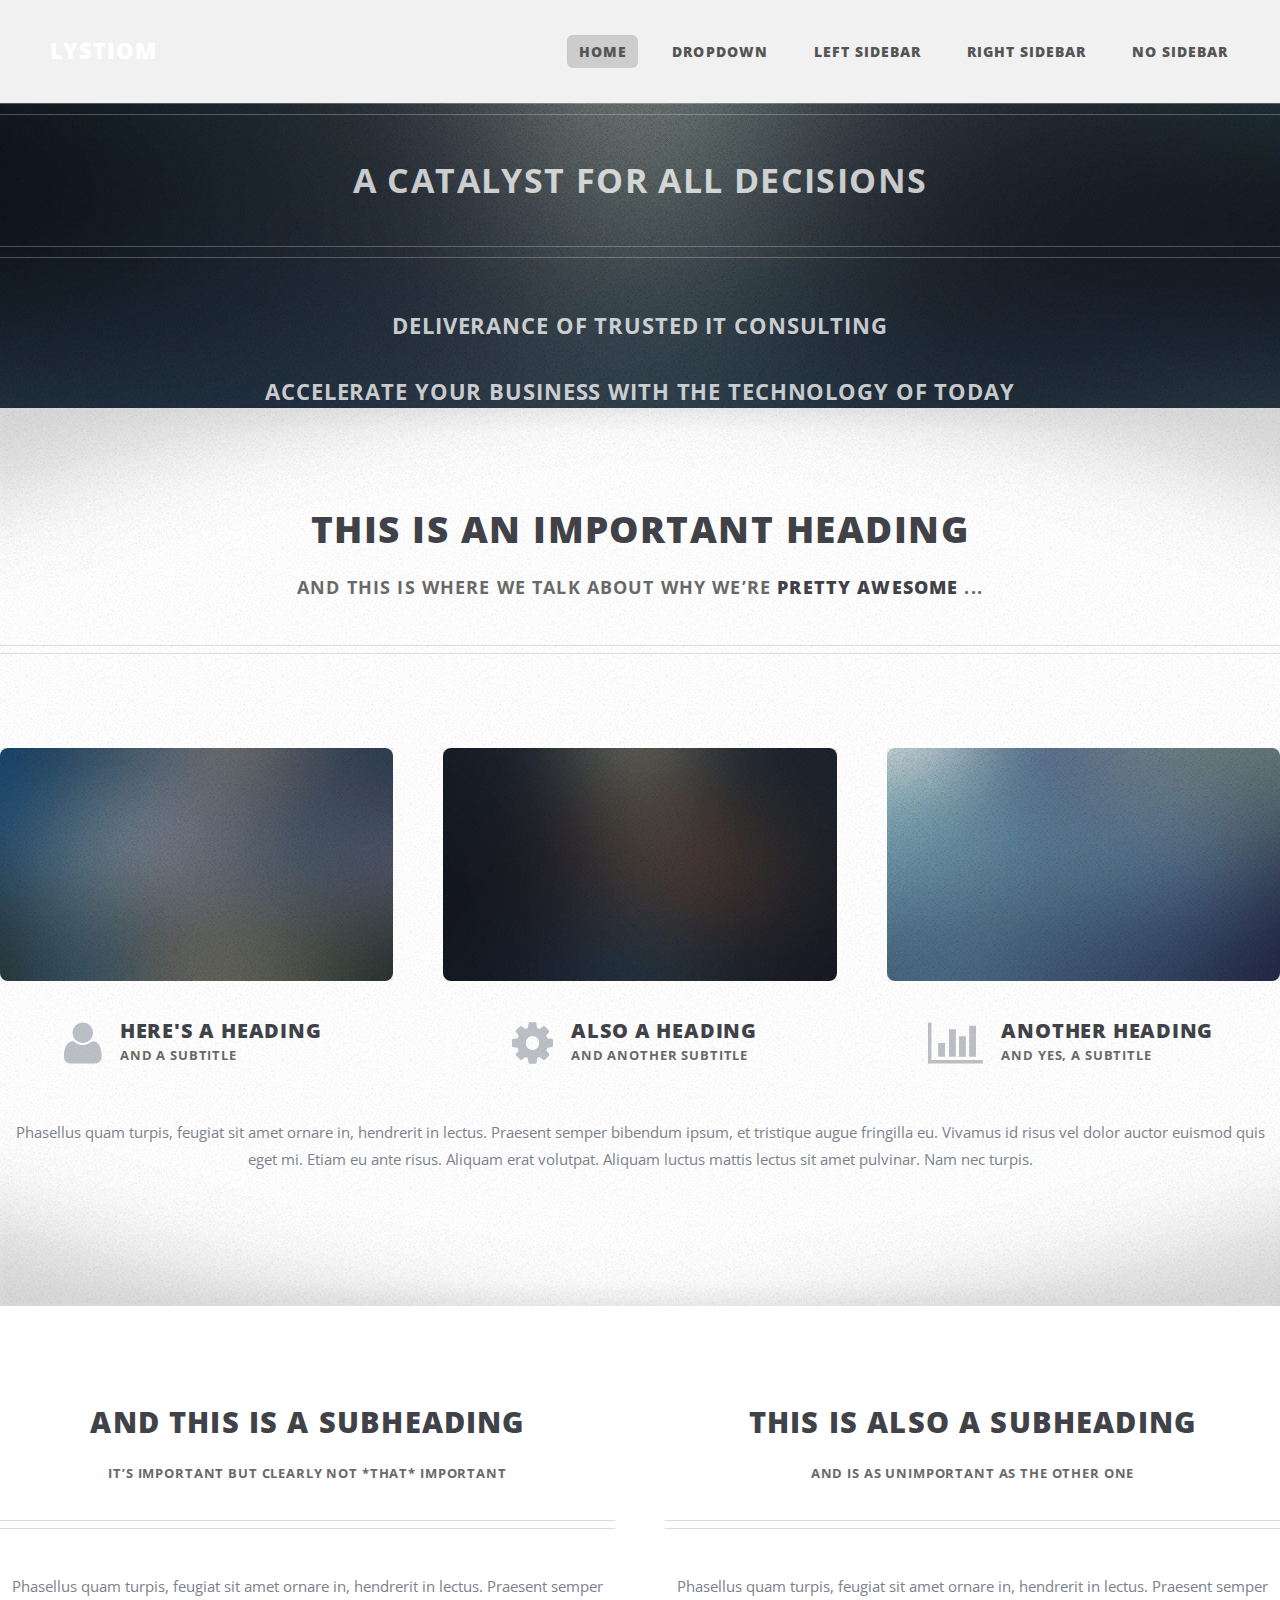
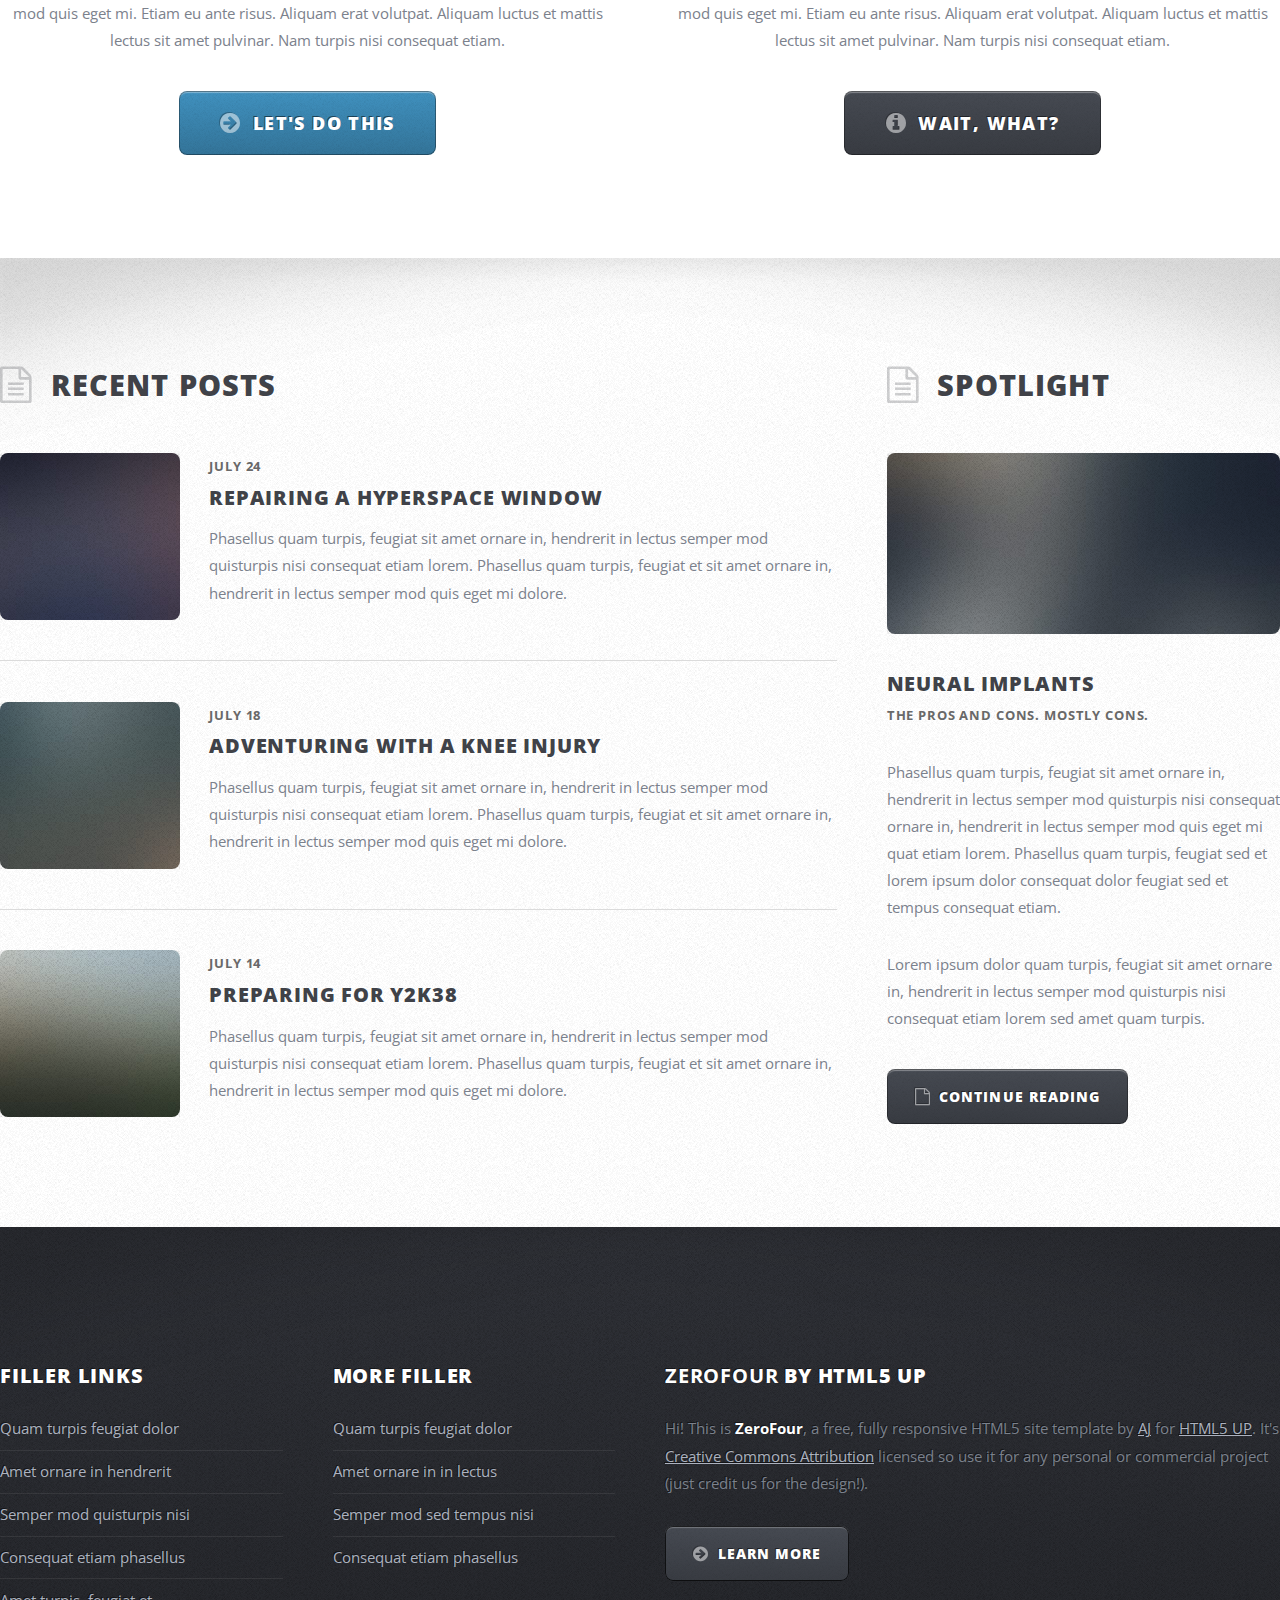
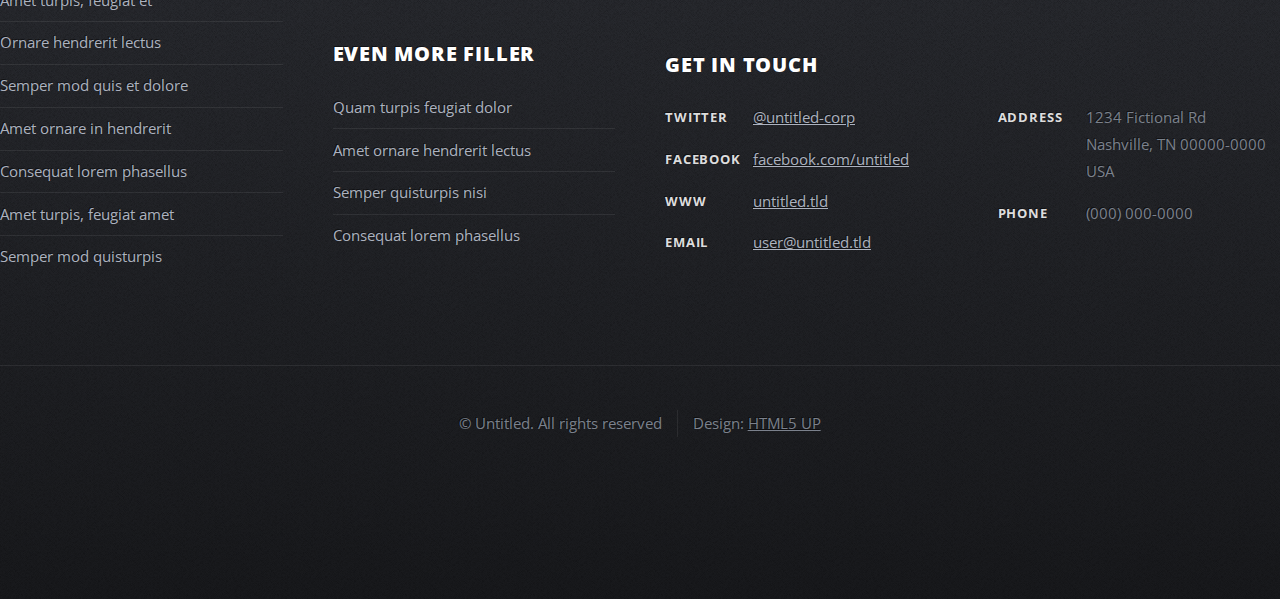
<file: index.html>
<!DOCTYPE HTML>
<!--
	ZeroFour by HTML5 UP
	html5up.net | @ajlkn
	Free for personal and commercial use under the CCA 3.0 license (html5up.net/license)
-->
<html>
	<head>
		<title>ZeroFour by HTML5 UP</title>
		<meta charset="utf-8" />
		<meta name="viewport" content="width=device-width, initial-scale=1" />
		<!--[if lte IE 8]><script src="assets/js/ie/html5shiv.js"></script><![endif]-->
		<link rel="stylesheet" href="assets/css/main.css" />
		<!--[if lte IE 8]><link rel="stylesheet" href="assets/css/ie8.css" /><![endif]-->
		<!--[if lte IE 9]><link rel="stylesheet" href="assets/css/ie9.css" /><![endif]-->
	</head>
	<body class="homepage">
		<div id="page-wrapper">

			<!-- Header -->
				<div id="header-wrapper">
					<div class="container">

						<!-- Header -->
							<header id="header">
								<div class="inner">

									<!-- Logo -->
										<h1><a href="index.html" id="logo">Lystiom</a></h1>

									<!-- Nav -->
										<nav id="nav">
											<ul>
												<li class="current_page_item"><a href="index.html">Home</a></li>
												<li>
													<a href="#">Dropdown</a>
													<ul>
														<li><a href="#">Lorem ipsum dolor</a></li>
														<li><a href="#">Magna phasellus</a></li>
														<li>
															<a href="#">Phasellus consequat</a>
															<ul>
																<li><a href="#">Lorem ipsum dolor</a></li>
																<li><a href="#">Phasellus consequat</a></li>
																<li><a href="#">Magna phasellus</a></li>
																<li><a href="#">Etiam dolore nisl</a></li>
															</ul>
														</li>
														<li><a href="#">Veroeros feugiat</a></li>
													</ul>
												</li>
												<li><a href="left-sidebar.html">Left Sidebar</a></li>
												<li><a href="right-sidebar.html">Right Sidebar</a></li>
												<li><a href="no-sidebar.html">No Sidebar</a></li>
											</ul>
										</nav>

								</div>
							</header>

						<!-- Banner -->
							<div id="banner">
								<h2>A CATALYST FOR ALL DECISIONS</h2>
								<p>
									Deliverance of trusted IT consulting
									<br>
									<br>
									Accelerate your business with the technology of today
								</p>
								<!-- <a href="#" class="button big icon fa-check-circle">Get in touch</a> -->
							</div>

					</div>
				</div>

			<!-- Main Wrapper -->
				<div id="main-wrapper">
					<div class="wrapper style1">
						<div class="inner">

							<!-- Feature 1 -->
								<section class="container box feature1">
									<div class="row">
										<div class="12u">
											<header class="first major">
												<h2>This is an important heading</h2>
												<p>And this is where we talk about why we’re <strong>pretty awesome</strong> ...</p>
											</header>
										</div>
									</div>
									<div class="row">
										<div class="4u 12u(mobile)">
											<section>
												<a href="#" class="image featured"><img src="images/pic01.jpg" alt="" /></a>
												<header class="second icon fa-user">
													<h3>Here's a Heading</h3>
													<p>And a subtitle</p>
												</header>
											</section>
										</div>
										<div class="4u 12u(mobile)">
											<section>
												<a href="#" class="image featured"><img src="images/pic02.jpg" alt="" /></a>
												<header class="second icon fa-cog">
													<h3>Also a Heading</h3>
													<p>And another subtitle</p>
												</header>
											</section>
										</div>
										<div class="4u 12u(mobile)">
											<section>
												<a href="#" class="image featured"><img src="images/pic03.jpg" alt="" /></a>
												<header class="second icon fa-bar-chart-o">
													<h3>Another Heading</h3>
													<p>And yes, a subtitle</p>
												</header>
											</section>
										</div>
									</div>
									<div class="row">
										<div class="12u">
											<p>Phasellus quam turpis, feugiat sit amet ornare in, hendrerit in lectus. Praesent semper
											bibendum ipsum, et tristique augue fringilla eu. Vivamus id risus vel dolor auctor euismod
											quis eget mi. Etiam eu ante risus. Aliquam erat volutpat. Aliquam luctus mattis lectus sit
											amet pulvinar. Nam nec turpis.</p>
										</div>
									</div>
								</section>

						</div>
					</div>
					<div class="wrapper style2">
						<div class="inner">

							<!-- Feature 2 -->
								<section class="container box feature2">
									<div class="row">
										<div class="6u 12u(mobile)">
											<section>
												<header class="major">
													<h2>And this is a subheading</h2>
													<p>It’s important but clearly not *that* important</p>
												</header>
												<p>Phasellus quam turpis, feugiat sit amet ornare in, hendrerit in lectus.
												Praesent semper mod quis eget mi. Etiam eu ante risus. Aliquam erat volutpat.
												Aliquam luctus et mattis lectus sit amet pulvinar. Nam turpis nisi
												consequat etiam.</p>
												<footer>
													<a href="#" class="button medium icon fa-arrow-circle-right">Let's do this</a>
												</footer>
											</section>
										</div>
										<div class="6u 12u(mobile)">
											<section>
												<header class="major">
													<h2>This is also a subheading</h2>
													<p>And is as unimportant as the other one</p>
												</header>
												<p>Phasellus quam turpis, feugiat sit amet ornare in, hendrerit in lectus.
												Praesent semper mod quis eget mi. Etiam eu ante risus. Aliquam erat volutpat.
												Aliquam luctus et mattis lectus sit amet pulvinar. Nam turpis nisi
												consequat etiam.</p>
												<footer>
													<a href="#" class="button medium alt icon fa-info-circle">Wait, what?</a>
												</footer>
											</section>
										</div>
									</div>
								</section>

							</div>
					</div>
					<div class="wrapper style3">
						<div class="inner">
							<div class="container">
								<div class="row">
									<div class="8u 12u(mobile)">

										<!-- Article list -->
											<section class="box article-list">
												<h2 class="icon fa-file-text-o">Recent Posts</h2>

												<!-- Excerpt -->
													<article class="box excerpt">
														<a href="#" class="image left"><img src="images/pic04.jpg" alt="" /></a>
														<div>
															<header>
																<span class="date">July 24</span>
																<h3><a href="#">Repairing a hyperspace window</a></h3>
															</header>
															<p>Phasellus quam turpis, feugiat sit amet ornare in, hendrerit in lectus
															semper mod quisturpis nisi consequat etiam lorem. Phasellus quam turpis,
															feugiat et sit amet ornare in, hendrerit in lectus semper mod quis eget mi dolore.</p>
														</div>
													</article>

												<!-- Excerpt -->
													<article class="box excerpt">
														<a href="#" class="image left"><img src="images/pic05.jpg" alt="" /></a>
														<div>
															<header>
																<span class="date">July 18</span>
																<h3><a href="#">Adventuring with a knee injury</a></h3>
															</header>
															<p>Phasellus quam turpis, feugiat sit amet ornare in, hendrerit in lectus
															semper mod quisturpis nisi consequat etiam lorem. Phasellus quam turpis,
															feugiat et sit amet ornare in, hendrerit in lectus semper mod quis eget mi dolore.</p>
														</div>
													</article>

												<!-- Excerpt -->
													<article class="box excerpt">
														<a href="#" class="image left"><img src="images/pic06.jpg" alt="" /></a>
														<div>
															<header>
																<span class="date">July 14</span>
																<h3><a href="#">Preparing for Y2K38</a></h3>
															</header>
															<p>Phasellus quam turpis, feugiat sit amet ornare in, hendrerit in lectus
															semper mod quisturpis nisi consequat etiam lorem. Phasellus quam turpis,
															feugiat et sit amet ornare in, hendrerit in lectus semper mod quis eget mi dolore.</p>
														</div>
													</article>

											</section>
									</div>
									<div class="4u 12u(mobile)">

										<!-- Spotlight -->
											<section class="box spotlight">
												<h2 class="icon fa-file-text-o">Spotlight</h2>
												<article>
													<a href="#" class="image featured"><img src="images/pic07.jpg" alt=""></a>
													<header>
														<h3><a href="#">Neural Implants</a></h3>
														<p>The pros and cons. Mostly cons.</p>
													</header>
													<p>Phasellus quam turpis, feugiat sit amet ornare in, hendrerit in lectus semper mod
													quisturpis nisi consequat ornare in, hendrerit in lectus semper mod quis eget mi quat etiam
													lorem. Phasellus quam turpis, feugiat sed et lorem ipsum dolor consequat dolor feugiat sed
													et tempus consequat etiam.</p>
													<p>Lorem ipsum dolor quam turpis, feugiat sit amet ornare in, hendrerit in lectus semper
													mod quisturpis nisi consequat etiam lorem sed amet quam turpis.</p>
													<footer>
														<a href="#" class="button alt icon fa-file-o">Continue Reading</a>
													</footer>
												</article>
											</section>

									</div>
								</div>
							</div>
						</div>
					</div>
				</div>

			<!-- Footer Wrapper -->
				<div id="footer-wrapper">
					<footer id="footer" class="container">
						<div class="row">
							<div class="3u 12u(mobile)">

								<!-- Links -->
									<section>
										<h2>Filler Links</h2>
										<ul class="divided">
											<li><a href="#">Quam turpis feugiat dolor</a></li>
											<li><a href="#">Amet ornare in hendrerit </a></li>
											<li><a href="#">Semper mod quisturpis nisi</a></li>
											<li><a href="#">Consequat etiam phasellus</a></li>
											<li><a href="#">Amet turpis, feugiat et</a></li>
											<li><a href="#">Ornare hendrerit lectus</a></li>
											<li><a href="#">Semper mod quis et dolore</a></li>
											<li><a href="#">Amet ornare in hendrerit</a></li>
											<li><a href="#">Consequat lorem phasellus</a></li>
											<li><a href="#">Amet turpis, feugiat amet</a></li>
											<li><a href="#">Semper mod quisturpis</a></li>
										</ul>
									</section>

							</div>
							<div class="3u 12u(mobile)">

								<!-- Links -->
									<section>
										<h2>More Filler</h2>
										<ul class="divided">
											<li><a href="#">Quam turpis feugiat dolor</a></li>
											<li><a href="#">Amet ornare in in lectus</a></li>
											<li><a href="#">Semper mod sed tempus nisi</a></li>
											<li><a href="#">Consequat etiam phasellus</a></li>
										</ul>
									</section>

								<!-- Links -->
									<section>
										<h2>Even More Filler</h2>
										<ul class="divided">
											<li><a href="#">Quam turpis feugiat dolor</a></li>
											<li><a href="#">Amet ornare hendrerit lectus</a></li>
											<li><a href="#">Semper quisturpis nisi</a></li>
											<li><a href="#">Consequat lorem phasellus</a></li>
										</ul>
									</section>

							</div>
							<div class="6u 12u(mobile)">

								<!-- About -->
									<section>
										<h2><strong>ZeroFour</strong> by HTML5 UP</h2>
										<p>Hi! This is <strong>ZeroFour</strong>, a free, fully responsive HTML5 site
										template by <a href="http://twitter.com/ajlkn">AJ</a> for <a href="http://html5up.net/">HTML5 UP</a>.
										It's <a href="http://html5up.net/license/">Creative Commons Attribution</a>
										licensed so use it for any personal or commercial project (just credit us
										for the design!).</p>
										<a href="#" class="button alt icon fa-arrow-circle-right">Learn More</a>
									</section>

								<!-- Contact -->
									<section>
										<h2>Get in touch</h2>
										<div>
											<div class="row">
												<div class="6u 12u(mobile)">
													<dl class="contact">
														<dt>Twitter</dt>
														<dd><a href="#">@untitled-corp</a></dd>
														<dt>Facebook</dt>
														<dd><a href="#">facebook.com/untitled</a></dd>
														<dt>WWW</dt>
														<dd><a href="#">untitled.tld</a></dd>
														<dt>Email</dt>
														<dd><a href="#">user@untitled.tld</a></dd>
													</dl>
												</div>
												<div class="6u 12u(mobile)">
													<dl class="contact">
														<dt>Address</dt>
														<dd>
															1234 Fictional Rd<br />
															Nashville, TN 00000-0000<br />
															USA
														</dd>
														<dt>Phone</dt>
														<dd>(000) 000-0000</dd>
													</dl>
												</div>
											</div>
										</div>
									</section>

							</div>
						</div>
						<div class="row">
							<div class="12u">
								<div id="copyright">
									<ul class="menu">
										<li>&copy; Untitled. All rights reserved</li><li>Design: <a href="http://html5up.net">HTML5 UP</a></li>
									</ul>
								</div>
							</div>
						</div>
					</footer>
				</div>

		</div>

		<!-- Scripts -->

			<script src="assets/js/jquery.min.js"></script>
			<script src="assets/js/jquery.dropotron.min.js"></script>
			<script src="assets/js/skel.min.js"></script>
			<script src="assets/js/skel-viewport.min.js"></script>
			<script src="assets/js/util.js"></script>
			<!--[if lte IE 8]><script src="assets/js/ie/respond.min.js"></script><![endif]-->
			<script src="assets/js/main.js"></script>

	</body>
</html>
</file>
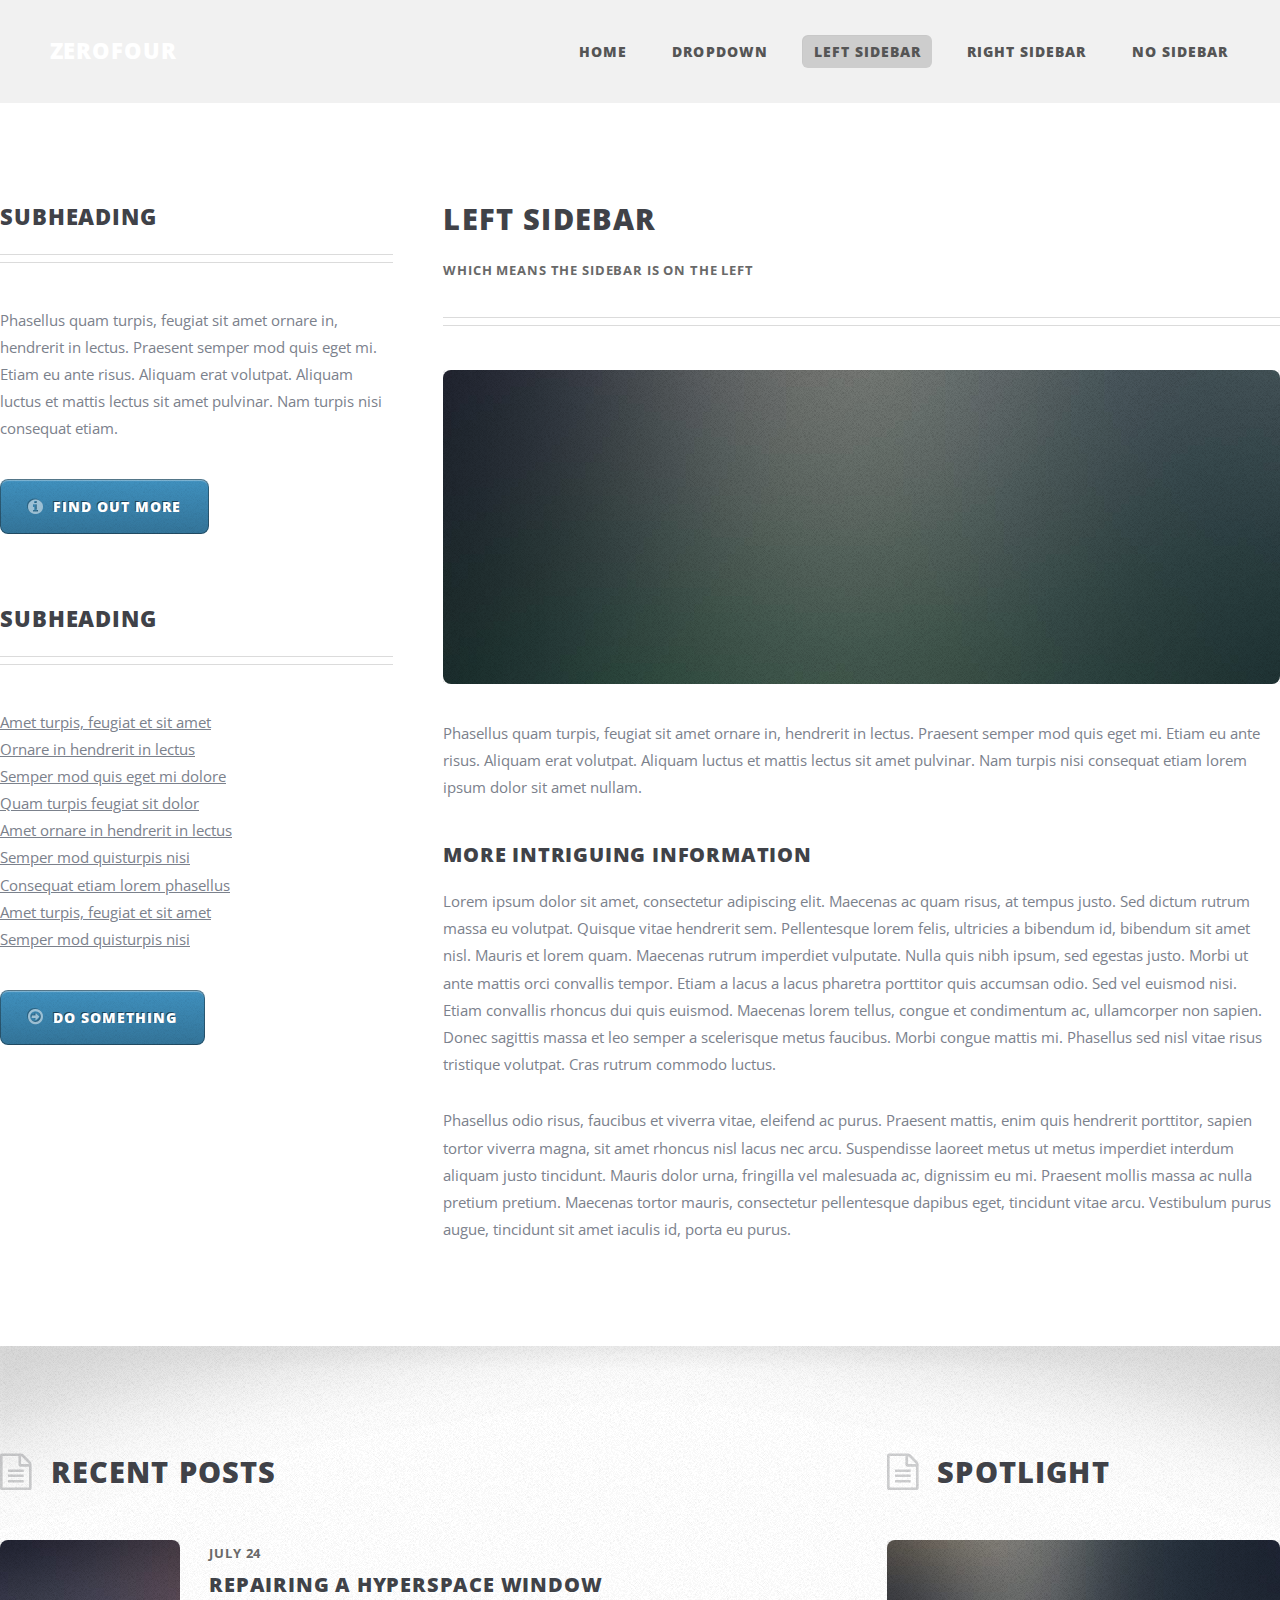
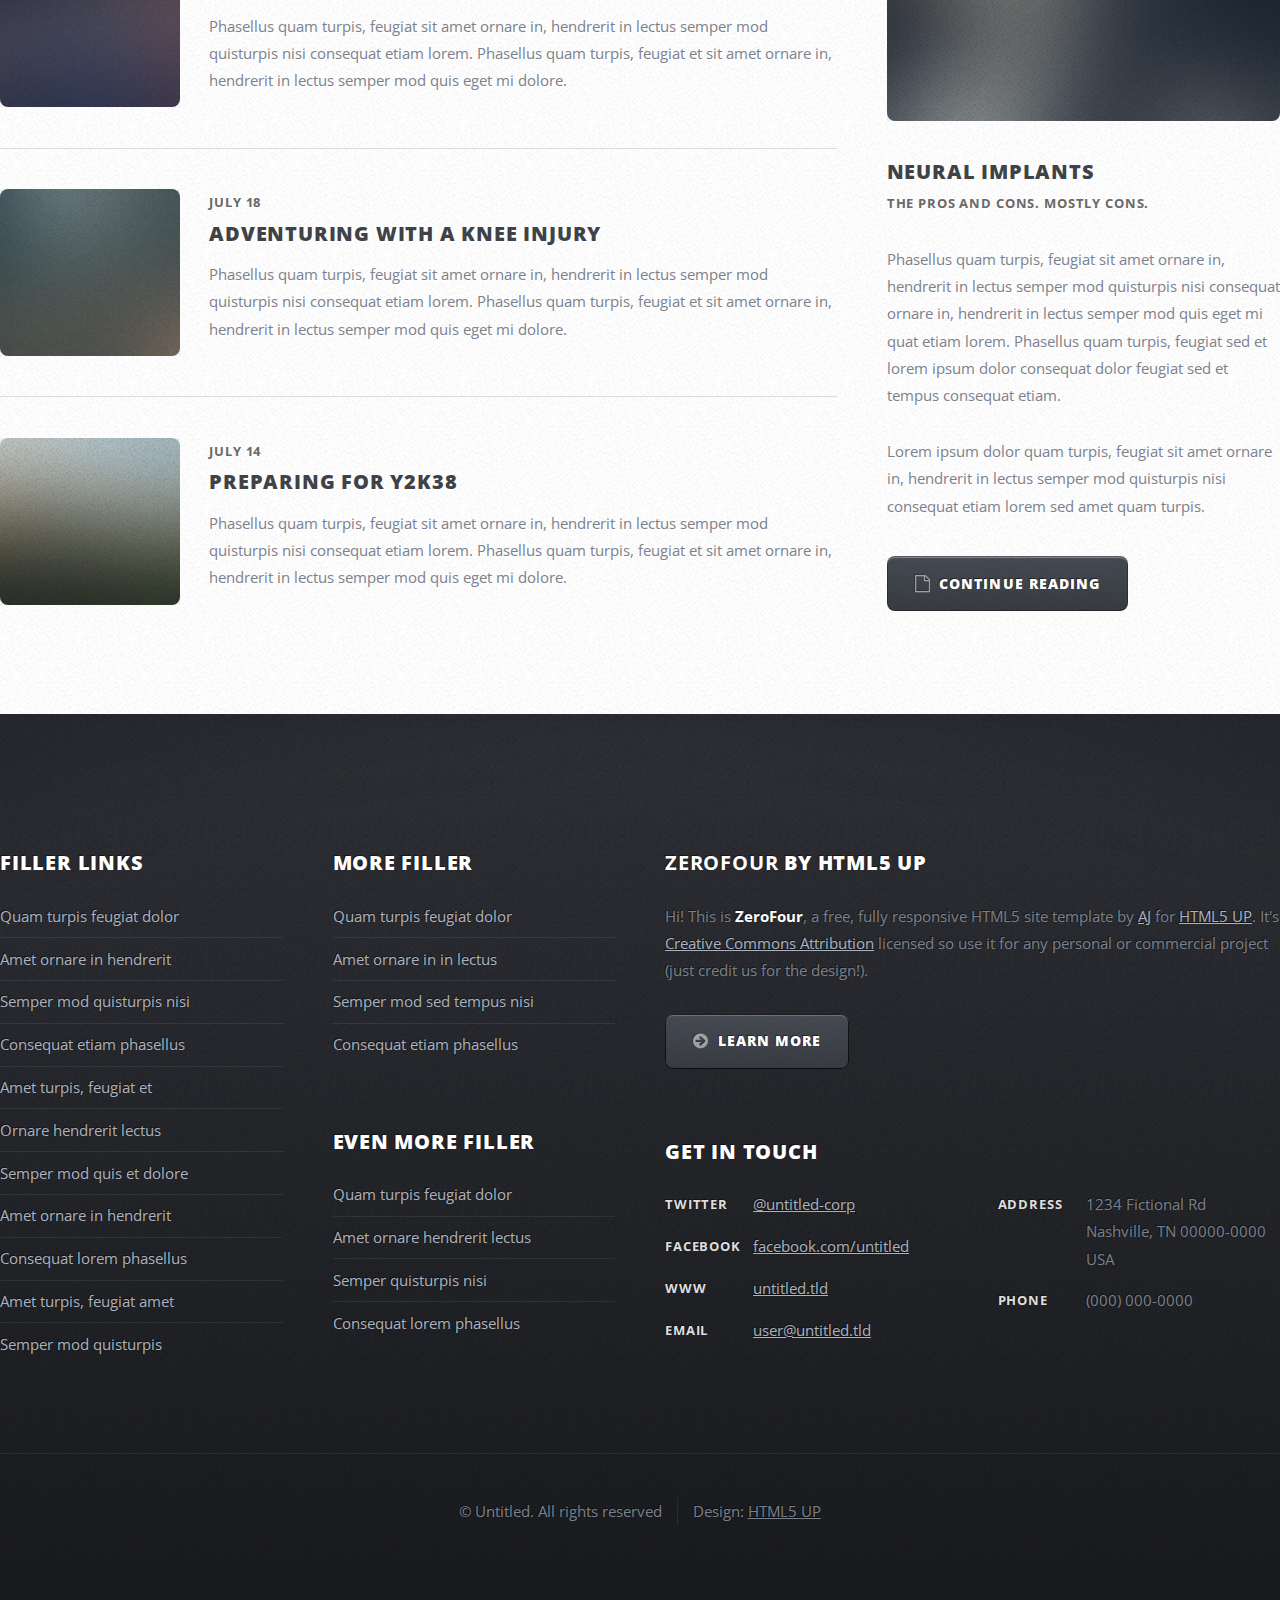
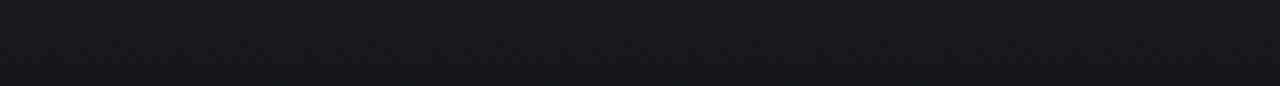
<file: left-sidebar.html>
<!DOCTYPE HTML>
<!--
	ZeroFour by HTML5 UP
	html5up.net | @ajlkn
	Free for personal and commercial use under the CCA 3.0 license (html5up.net/license)
-->
<html>
	<head>
		<title>Left Sidebar - ZeroFour by HTML5 UP</title>
		<meta charset="utf-8" />
		<meta name="viewport" content="width=device-width, initial-scale=1" />
		<!--[if lte IE 8]><script src="assets/js/ie/html5shiv.js"></script><![endif]-->
		<link rel="stylesheet" href="assets/css/main.css" />
		<!--[if lte IE 8]><link rel="stylesheet" href="assets/css/ie8.css" /><![endif]-->
		<!--[if lte IE 9]><link rel="stylesheet" href="assets/css/ie9.css" /><![endif]-->
	</head>
	<body class="left-sidebar">
		<div id="page-wrapper">

			<!-- Header Wrapper -->
				<div id="header-wrapper">
					<div class="container">

						<!-- Header -->
							<header id="header">
								<div class="inner">

									<!-- Logo -->
										<h1><a href="index.html" id="logo">ZeroFour</a></h1>

									<!-- Nav -->
										<nav id="nav">
											<ul>
												<li><a href="index.html">Home</a></li>
												<li>
													<a href="#">Dropdown</a>
													<ul>
														<li><a href="#">Lorem ipsum dolor</a></li>
														<li><a href="#">Magna phasellus</a></li>
														<li>
															<a href="#">Phasellus consequat</a>
															<ul>
																<li><a href="#">Lorem ipsum dolor</a></li>
																<li><a href="#">Phasellus consequat</a></li>
																<li><a href="#">Magna phasellus</a></li>
																<li><a href="#">Etiam dolore nisl</a></li>
															</ul>
														</li>
														<li><a href="#">Veroeros feugiat</a></li>
													</ul>
												</li>
												<li class="current_page_item"><a href="left-sidebar.html">Left Sidebar</a></li>
												<li><a href="right-sidebar.html">Right Sidebar</a></li>
												<li><a href="no-sidebar.html">No Sidebar</a></li>
											</ul>
										</nav>

								</div>
							</header>

					</div>
				</div>

			<!-- Main Wrapper -->
				<div id="main-wrapper">
					<div class="wrapper style2">
						<div class="inner">
							<div class="container">
								<div class="row">
									<div class="4u 12u(mobile)">
										<div id="sidebar">

											<!-- Sidebar -->

												<section>
													<header class="major">
														<h2>Subheading</h2>
													</header>
													<p>Phasellus quam turpis, feugiat sit amet ornare in, hendrerit in lectus.
													Praesent semper mod quis eget mi. Etiam eu ante risus. Aliquam erat volutpat.
													Aliquam luctus et mattis lectus sit amet pulvinar. Nam turpis nisi
													consequat etiam.</p>
													<footer>
														<a href="#" class="button icon fa-info-circle">Find out more</a>
													</footer>
												</section>

												<section>
													<header class="major">
														<h2>Subheading</h2>
													</header>
													<ul class="style2">
														<li><a href="#">Amet turpis, feugiat et sit amet</a></li>
														<li><a href="#">Ornare in hendrerit in lectus</a></li>
														<li><a href="#">Semper mod quis eget mi dolore</a></li>
														<li><a href="#">Quam turpis feugiat sit dolor</a></li>
														<li><a href="#">Amet ornare in hendrerit in lectus</a></li>
														<li><a href="#">Semper mod quisturpis nisi</a></li>
														<li><a href="#">Consequat etiam lorem phasellus</a></li>
														<li><a href="#">Amet turpis, feugiat et sit amet</a></li>
														<li><a href="#">Semper mod quisturpis nisi</a></li>
													</ul>
													<footer>
														<a href="#" class="button icon fa-arrow-circle-o-right">Do Something</a>
													</footer>
												</section>

										</div>
									</div>
									<div class="8u 12u(mobile) important(mobile)">
										<div id="content">

											<!-- Content -->

												<article>
													<header class="major">
														<h2>Left Sidebar</h2>
														<p>Which means the sidebar is on the left</p>
													</header>

													<span class="image featured"><img src="images/pic08.jpg" alt="" /></span>

													<p>Phasellus quam turpis, feugiat sit amet ornare in, hendrerit in lectus.
													Praesent semper mod quis eget mi. Etiam eu ante risus. Aliquam erat volutpat.
													Aliquam luctus et mattis lectus sit amet pulvinar. Nam turpis nisi
													consequat etiam lorem ipsum dolor sit amet nullam.</p>

													<h3>More intriguing information</h3>
													<p>Lorem ipsum dolor sit amet, consectetur adipiscing elit. Maecenas ac quam risus, at tempus
													justo. Sed dictum rutrum massa eu volutpat. Quisque vitae hendrerit sem. Pellentesque lorem felis,
													ultricies a bibendum id, bibendum sit amet nisl. Mauris et lorem quam. Maecenas rutrum imperdiet
													vulputate. Nulla quis nibh ipsum, sed egestas justo. Morbi ut ante mattis orci convallis tempor.
													Etiam a lacus a lacus pharetra porttitor quis accumsan odio. Sed vel euismod nisi. Etiam convallis
													rhoncus dui quis euismod. Maecenas lorem tellus, congue et condimentum ac, ullamcorper non sapien.
													Donec sagittis massa et leo semper a scelerisque metus faucibus. Morbi congue mattis mi.
													Phasellus sed nisl vitae risus tristique volutpat. Cras rutrum commodo luctus.</p>

													<p>Phasellus odio risus, faucibus et viverra vitae, eleifend ac purus. Praesent mattis, enim
													quis hendrerit porttitor, sapien tortor viverra magna, sit amet rhoncus nisl lacus nec arcu.
													Suspendisse laoreet metus ut metus imperdiet interdum aliquam justo tincidunt. Mauris dolor urna,
													fringilla vel malesuada ac, dignissim eu mi. Praesent mollis massa ac nulla pretium pretium.
													Maecenas tortor mauris, consectetur pellentesque dapibus eget, tincidunt vitae arcu.
													Vestibulum purus augue, tincidunt sit amet iaculis id, porta eu purus.</p>
												</article>

										</div>
									</div>
								</div>
							</div>
						</div>
					</div>
					<div class="wrapper style3">
						<div class="inner">
							<div class="container">
								<div class="row">
									<div class="8u 12u(mobile)">

										<!-- Article list -->
											<section class="box article-list">
												<h2 class="icon fa-file-text-o">Recent Posts</h2>

												<!-- Excerpt -->
													<article class="box excerpt">
														<a href="#" class="image left"><img src="images/pic04.jpg" alt="" /></a>
														<div>
															<header>
																<span class="date">July 24</span>
																<h3><a href="#">Repairing a hyperspace window</a></h3>
															</header>
															<p>Phasellus quam turpis, feugiat sit amet ornare in, hendrerit in lectus
															semper mod quisturpis nisi consequat etiam lorem. Phasellus quam turpis,
															feugiat et sit amet ornare in, hendrerit in lectus semper mod quis eget mi dolore.</p>
														</div>
													</article>

												<!-- Excerpt -->
													<article class="box excerpt">
														<a href="#" class="image left"><img src="images/pic05.jpg" alt="" /></a>
														<div>
															<header>
																<span class="date">July 18</span>
																<h3><a href="#">Adventuring with a knee injury</a></h3>
															</header>
															<p>Phasellus quam turpis, feugiat sit amet ornare in, hendrerit in lectus
															semper mod quisturpis nisi consequat etiam lorem. Phasellus quam turpis,
															feugiat et sit amet ornare in, hendrerit in lectus semper mod quis eget mi dolore.</p>
														</div>
													</article>

												<!-- Excerpt -->
													<article class="box excerpt">
														<a href="#" class="image left"><img src="images/pic06.jpg" alt="" /></a>
														<div>
															<header>
																<span class="date">July 14</span>
																<h3><a href="#">Preparing for Y2K38</a></h3>
															</header>
															<p>Phasellus quam turpis, feugiat sit amet ornare in, hendrerit in lectus
															semper mod quisturpis nisi consequat etiam lorem. Phasellus quam turpis,
															feugiat et sit amet ornare in, hendrerit in lectus semper mod quis eget mi dolore.</p>
														</div>
													</article>

											</section>
									</div>
									<div class="4u 12u(mobile)">

										<!-- Spotlight -->
											<section class="box spotlight">
												<h2 class="icon fa-file-text-o">Spotlight</h2>
												<article>
													<a href="#" class="image featured"><img src="images/pic07.jpg" alt=""></a>
													<header>
														<h3><a href="#">Neural Implants</a></h3>
														<p>The pros and cons. Mostly cons.</p>
													</header>
													<p>Phasellus quam turpis, feugiat sit amet ornare in, hendrerit in lectus semper mod
													quisturpis nisi consequat ornare in, hendrerit in lectus semper mod quis eget mi quat etiam
													lorem. Phasellus quam turpis, feugiat sed et lorem ipsum dolor consequat dolor feugiat sed
													et tempus consequat etiam.</p>
													<p>Lorem ipsum dolor quam turpis, feugiat sit amet ornare in, hendrerit in lectus semper
													mod quisturpis nisi consequat etiam lorem sed amet quam turpis.</p>
													<footer>
														<a href="#" class="button alt icon fa-file-o">Continue Reading</a>
													</footer>
												</article>
											</section>

									</div>
								</div>
							</div>
						</div>
					</div>
				</div>

			<!-- Footer Wrapper -->
				<div id="footer-wrapper">
					<footer id="footer" class="container">
						<div class="row">
							<div class="3u 12u(mobile)">

								<!-- Links -->
									<section>
										<h2>Filler Links</h2>
										<ul class="divided">
											<li><a href="#">Quam turpis feugiat dolor</a></li>
											<li><a href="#">Amet ornare in hendrerit </a></li>
											<li><a href="#">Semper mod quisturpis nisi</a></li>
											<li><a href="#">Consequat etiam phasellus</a></li>
											<li><a href="#">Amet turpis, feugiat et</a></li>
											<li><a href="#">Ornare hendrerit lectus</a></li>
											<li><a href="#">Semper mod quis et dolore</a></li>
											<li><a href="#">Amet ornare in hendrerit</a></li>
											<li><a href="#">Consequat lorem phasellus</a></li>
											<li><a href="#">Amet turpis, feugiat amet</a></li>
											<li><a href="#">Semper mod quisturpis</a></li>
										</ul>
									</section>

							</div>
							<div class="3u 12u(mobile)">

								<!-- Links -->
									<section>
										<h2>More Filler</h2>
										<ul class="divided">
											<li><a href="#">Quam turpis feugiat dolor</a></li>
											<li><a href="#">Amet ornare in in lectus</a></li>
											<li><a href="#">Semper mod sed tempus nisi</a></li>
											<li><a href="#">Consequat etiam phasellus</a></li>
										</ul>
									</section>

								<!-- Links -->
									<section>
										<h2>Even More Filler</h2>
										<ul class="divided">
											<li><a href="#">Quam turpis feugiat dolor</a></li>
											<li><a href="#">Amet ornare hendrerit lectus</a></li>
											<li><a href="#">Semper quisturpis nisi</a></li>
											<li><a href="#">Consequat lorem phasellus</a></li>
										</ul>
									</section>

							</div>
							<div class="6u 12u(mobile)">

								<!-- About -->
									<section>
										<h2><strong>ZeroFour</strong> by HTML5 UP</h2>
										<p>Hi! This is <strong>ZeroFour</strong>, a free, fully responsive HTML5 site
										template by <a href="http://twitter.com/ajlkn">AJ</a> for <a href="http://html5up.net/">HTML5 UP</a>.
										It's <a href="http://html5up.net/license/">Creative Commons Attribution</a>
										licensed so use it for any personal or commercial project (just credit us
										for the design!).</p>
										<a href="#" class="button alt icon fa-arrow-circle-right">Learn More</a>
									</section>

								<!-- Contact -->
									<section>
										<h2>Get in touch</h2>
										<div>
											<div class="row">
												<div class="6u 12u(mobile)">
													<dl class="contact">
														<dt>Twitter</dt>
														<dd><a href="#">@untitled-corp</a></dd>
														<dt>Facebook</dt>
														<dd><a href="#">facebook.com/untitled</a></dd>
														<dt>WWW</dt>
														<dd><a href="#">untitled.tld</a></dd>
														<dt>Email</dt>
														<dd><a href="#">user@untitled.tld</a></dd>
													</dl>
												</div>
												<div class="6u 12u(mobile)">
													<dl class="contact">
														<dt>Address</dt>
														<dd>
															1234 Fictional Rd<br />
															Nashville, TN 00000-0000<br />
															USA
														</dd>
														<dt>Phone</dt>
														<dd>(000) 000-0000</dd>
													</dl>
												</div>
											</div>
										</div>
									</section>

							</div>
						</div>
						<div class="row">
							<div class="12u">
								<div id="copyright">
									<ul class="menu">
										<li>&copy; Untitled. All rights reserved</li><li>Design: <a href="http://html5up.net">HTML5 UP</a></li>
									</ul>
								</div>
							</div>
						</div>
					</footer>
				</div>

		</div>

		<!-- Scripts -->

			<script src="assets/js/jquery.min.js"></script>
			<script src="assets/js/jquery.dropotron.min.js"></script>
			<script src="assets/js/skel.min.js"></script>
			<script src="assets/js/skel-viewport.min.js"></script>
			<script src="assets/js/util.js"></script>
			<!--[if lte IE 8]><script src="assets/js/ie/respond.min.js"></script><![endif]-->
			<script src="assets/js/main.js"></script>

	</body>
</html>
</file>
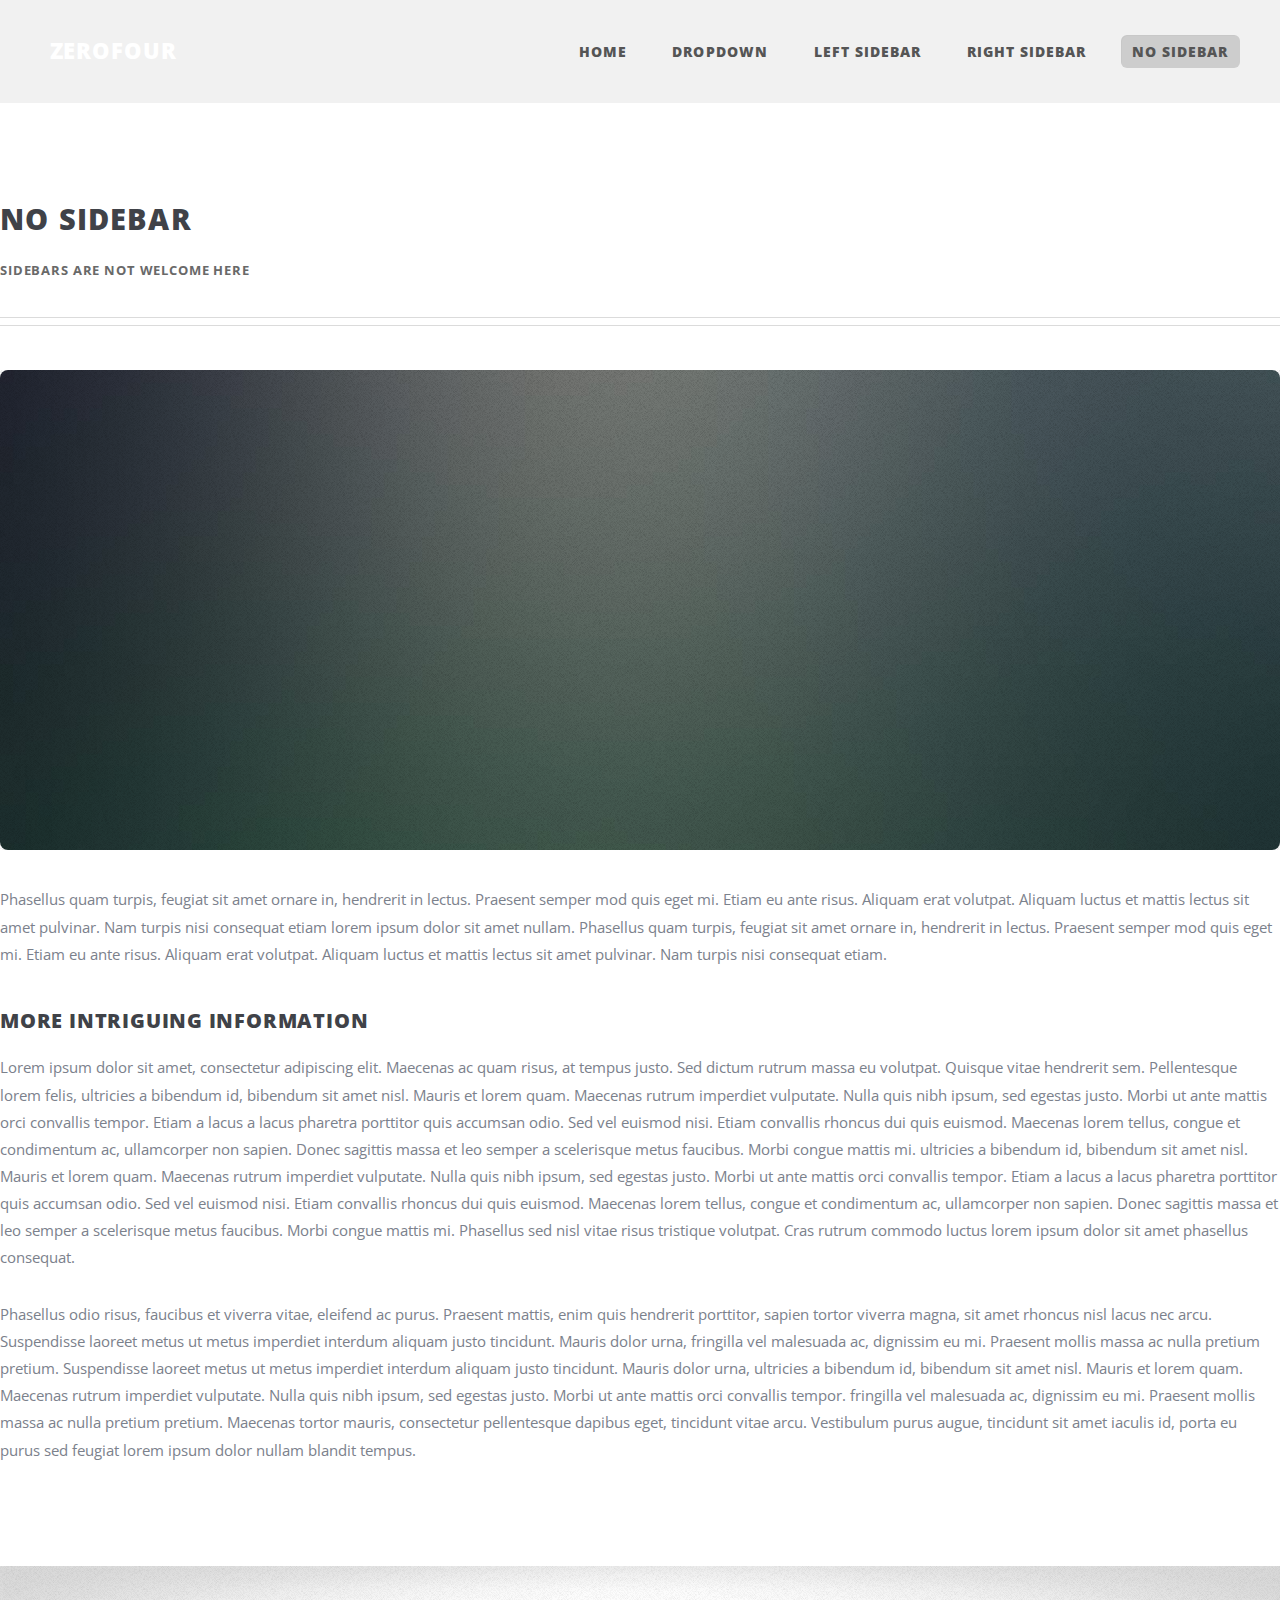
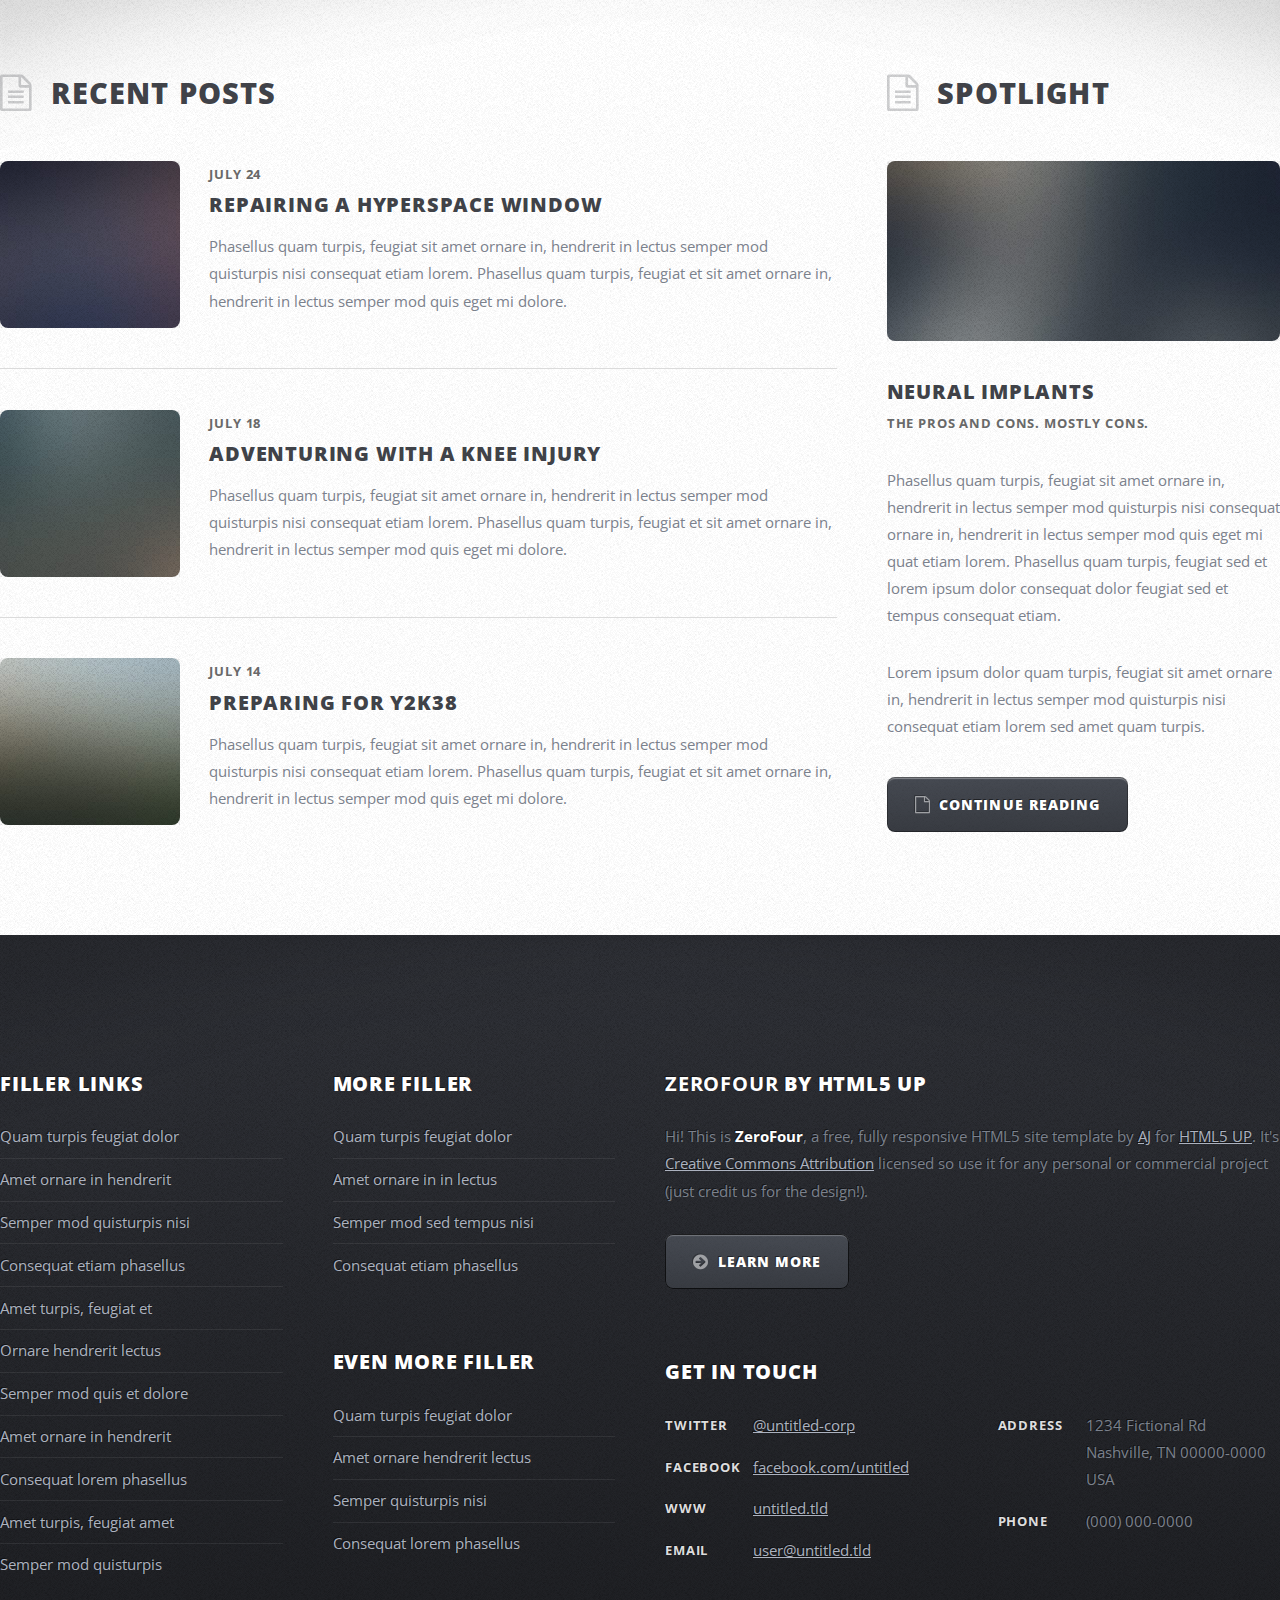
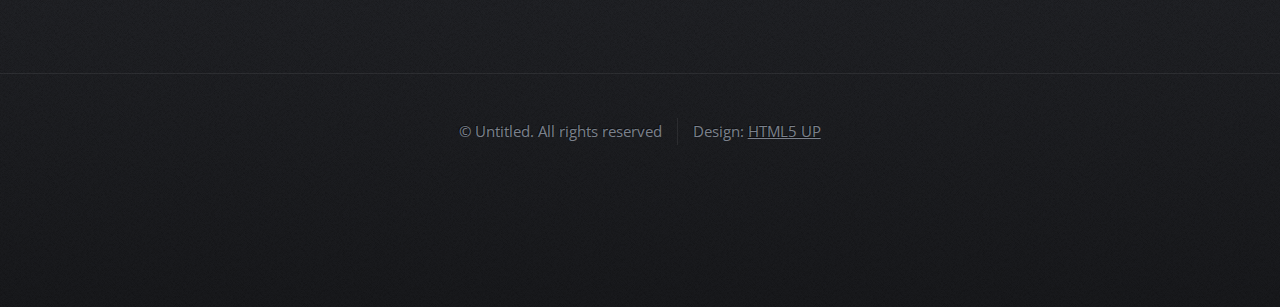
<file: no-sidebar.html>
<!DOCTYPE HTML>
<!--
	ZeroFour by HTML5 UP
	html5up.net | @ajlkn
	Free for personal and commercial use under the CCA 3.0 license (html5up.net/license)
-->
<html>
	<head>
		<title>No Sidebar - ZeroFour by HTML5 UP</title>
		<meta charset="utf-8" />
		<meta name="viewport" content="width=device-width, initial-scale=1" />
		<!--[if lte IE 8]><script src="assets/js/ie/html5shiv.js"></script><![endif]-->
		<link rel="stylesheet" href="assets/css/main.css" />
		<!--[if lte IE 8]><link rel="stylesheet" href="assets/css/ie8.css" /><![endif]-->
		<!--[if lte IE 9]><link rel="stylesheet" href="assets/css/ie9.css" /><![endif]-->
	</head>
	<body class="no-sidebar">
		<div id="page-wrapper">

			<!-- Header Wrapper -->
				<div id="header-wrapper">
					<div class="container">

						<!-- Header -->
							<header id="header">
								<div class="inner">

									<!-- Logo -->
										<h1><a href="index.html" id="logo">ZeroFour</a></h1>

									<!-- Nav -->
										<nav id="nav">
											<ul>
												<li><a href="index.html">Home</a></li>
												<li>
													<a href="#">Dropdown</a>
													<ul>
														<li><a href="#">Lorem ipsum dolor</a></li>
														<li><a href="#">Magna phasellus</a></li>
														<li>
															<a href="#">Phasellus consequat</a>
															<ul>
																<li><a href="#">Lorem ipsum dolor</a></li>
																<li><a href="#">Phasellus consequat</a></li>
																<li><a href="#">Magna phasellus</a></li>
																<li><a href="#">Etiam dolore nisl</a></li>
															</ul>
														</li>
														<li><a href="#">Veroeros feugiat</a></li>
													</ul>
												</li>
												<li><a href="left-sidebar.html">Left Sidebar</a></li>
												<li><a href="right-sidebar.html">Right Sidebar</a></li>
												<li class="current_page_item"><a href="no-sidebar.html">No Sidebar</a></li>
											</ul>
										</nav>

								</div>
							</header>

					</div>
				</div>

			<!-- Main Wrapper -->
				<div id="main-wrapper">
					<div class="wrapper style2">
						<div class="inner">
							<div class="container">
								<div id="content">

									<!-- Content -->

										<article>
											<header class="major">
												<h2>No Sidebar</h2>
												<p>Sidebars are not welcome here</p>
											</header>

											<span class="image featured"><img src="images/pic08.jpg" alt="" /></span>

											<p>Phasellus quam turpis, feugiat sit amet ornare in, hendrerit in lectus.
											Praesent semper mod quis eget mi. Etiam eu ante risus. Aliquam erat volutpat.
											Aliquam luctus et mattis lectus sit amet pulvinar. Nam turpis nisi
											consequat etiam lorem ipsum dolor sit amet nullam. Phasellus quam turpis,
											feugiat sit amet ornare in, hendrerit in lectus. Praesent semper mod quis
											eget mi. Etiam eu ante risus. Aliquam erat volutpat. Aliquam luctus et
											mattis lectus sit amet pulvinar. Nam turpis nisi consequat etiam.</p>

											<h3>More intriguing information</h3>
											<p>Lorem ipsum dolor sit amet, consectetur adipiscing elit. Maecenas ac quam risus, at tempus
											justo. Sed dictum rutrum massa eu volutpat. Quisque vitae hendrerit sem. Pellentesque lorem felis,
											ultricies a bibendum id, bibendum sit amet nisl. Mauris et lorem quam. Maecenas rutrum imperdiet
											vulputate. Nulla quis nibh ipsum, sed egestas justo. Morbi ut ante mattis orci convallis tempor.
											Etiam a lacus a lacus pharetra porttitor quis accumsan odio. Sed vel euismod nisi. Etiam convallis
											rhoncus dui quis euismod. Maecenas lorem tellus, congue et condimentum ac, ullamcorper non sapien.
											Donec sagittis massa et leo semper a scelerisque metus faucibus. Morbi congue mattis mi.
											ultricies a bibendum id, bibendum sit amet nisl. Mauris et lorem quam. Maecenas rutrum imperdiet
											vulputate. Nulla quis nibh ipsum, sed egestas justo. Morbi ut ante mattis orci convallis tempor.
											Etiam a lacus a lacus pharetra porttitor quis accumsan odio. Sed vel euismod nisi. Etiam convallis
											rhoncus dui quis euismod. Maecenas lorem tellus, congue et condimentum ac, ullamcorper non sapien.
											Donec sagittis massa et leo semper a scelerisque metus faucibus. Morbi congue mattis mi.
											Phasellus sed nisl vitae risus tristique volutpat. Cras rutrum commodo luctus lorem ipsum
											dolor sit amet phasellus consequat.</p>

											<p>Phasellus odio risus, faucibus et viverra vitae, eleifend ac purus. Praesent mattis, enim
											quis hendrerit porttitor, sapien tortor viverra magna, sit amet rhoncus nisl lacus nec arcu.
											Suspendisse laoreet metus ut metus imperdiet interdum aliquam justo tincidunt. Mauris dolor urna,
											fringilla vel malesuada ac, dignissim eu mi. Praesent mollis massa ac nulla pretium pretium.
											Suspendisse laoreet metus ut metus imperdiet interdum aliquam justo tincidunt. Mauris dolor urna,
											ultricies a bibendum id, bibendum sit amet nisl. Mauris et lorem quam. Maecenas rutrum imperdiet
											vulputate. Nulla quis nibh ipsum, sed egestas justo. Morbi ut ante mattis orci convallis tempor.
											fringilla vel malesuada ac, dignissim eu mi. Praesent mollis massa ac nulla pretium pretium.
											Maecenas tortor mauris, consectetur pellentesque dapibus eget, tincidunt vitae arcu.
											Vestibulum purus augue, tincidunt sit amet iaculis id, porta eu purus sed feugiat lorem ipsum
											dolor nullam blandit tempus.</p>
										</article>

								</div>
							</div>
						</div>
					</div>
					<div class="wrapper style3">
						<div class="inner">
							<div class="container">
								<div class="row">
									<div class="8u 12u(mobile)">

										<!-- Article list -->
											<section class="box article-list">
												<h2 class="icon fa-file-text-o">Recent Posts</h2>

												<!-- Excerpt -->
													<article class="box excerpt">
														<a href="#" class="image left"><img src="images/pic04.jpg" alt="" /></a>
														<div>
															<header>
																<span class="date">July 24</span>
																<h3><a href="#">Repairing a hyperspace window</a></h3>
															</header>
															<p>Phasellus quam turpis, feugiat sit amet ornare in, hendrerit in lectus
															semper mod quisturpis nisi consequat etiam lorem. Phasellus quam turpis,
															feugiat et sit amet ornare in, hendrerit in lectus semper mod quis eget mi dolore.</p>
														</div>
													</article>

												<!-- Excerpt -->
													<article class="box excerpt">
														<a href="#" class="image left"><img src="images/pic05.jpg" alt="" /></a>
														<div>
															<header>
																<span class="date">July 18</span>
																<h3><a href="#">Adventuring with a knee injury</a></h3>
															</header>
															<p>Phasellus quam turpis, feugiat sit amet ornare in, hendrerit in lectus
															semper mod quisturpis nisi consequat etiam lorem. Phasellus quam turpis,
															feugiat et sit amet ornare in, hendrerit in lectus semper mod quis eget mi dolore.</p>
														</div>
													</article>

												<!-- Excerpt -->
													<article class="box excerpt">
														<a href="#" class="image left"><img src="images/pic06.jpg" alt="" /></a>
														<div>
															<header>
																<span class="date">July 14</span>
																<h3><a href="#">Preparing for Y2K38</a></h3>
															</header>
															<p>Phasellus quam turpis, feugiat sit amet ornare in, hendrerit in lectus
															semper mod quisturpis nisi consequat etiam lorem. Phasellus quam turpis,
															feugiat et sit amet ornare in, hendrerit in lectus semper mod quis eget mi dolore.</p>
														</div>
													</article>

											</section>
									</div>
									<div class="4u 12u(mobile)">

										<!-- Spotlight -->
											<section class="box spotlight">
												<h2 class="icon fa-file-text-o">Spotlight</h2>
												<article>
													<a href="#" class="image featured"><img src="images/pic07.jpg" alt=""></a>
													<header>
														<h3><a href="#">Neural Implants</a></h3>
														<p>The pros and cons. Mostly cons.</p>
													</header>
													<p>Phasellus quam turpis, feugiat sit amet ornare in, hendrerit in lectus semper mod
													quisturpis nisi consequat ornare in, hendrerit in lectus semper mod quis eget mi quat etiam
													lorem. Phasellus quam turpis, feugiat sed et lorem ipsum dolor consequat dolor feugiat sed
													et tempus consequat etiam.</p>
													<p>Lorem ipsum dolor quam turpis, feugiat sit amet ornare in, hendrerit in lectus semper
													mod quisturpis nisi consequat etiam lorem sed amet quam turpis.</p>
													<footer>
														<a href="#" class="button alt icon fa-file-o">Continue Reading</a>
													</footer>
												</article>
											</section>

									</div>
								</div>
							</div>
						</div>
					</div>
				</div>

			<!-- Footer Wrapper -->
				<div id="footer-wrapper">
					<footer id="footer" class="container">
						<div class="row">
							<div class="3u 12u(mobile)">

								<!-- Links -->
									<section>
										<h2>Filler Links</h2>
										<ul class="divided">
											<li><a href="#">Quam turpis feugiat dolor</a></li>
											<li><a href="#">Amet ornare in hendrerit </a></li>
											<li><a href="#">Semper mod quisturpis nisi</a></li>
											<li><a href="#">Consequat etiam phasellus</a></li>
											<li><a href="#">Amet turpis, feugiat et</a></li>
											<li><a href="#">Ornare hendrerit lectus</a></li>
											<li><a href="#">Semper mod quis et dolore</a></li>
											<li><a href="#">Amet ornare in hendrerit</a></li>
											<li><a href="#">Consequat lorem phasellus</a></li>
											<li><a href="#">Amet turpis, feugiat amet</a></li>
											<li><a href="#">Semper mod quisturpis</a></li>
										</ul>
									</section>

							</div>
							<div class="3u 12u(mobile)">

								<!-- Links -->
									<section>
										<h2>More Filler</h2>
										<ul class="divided">
											<li><a href="#">Quam turpis feugiat dolor</a></li>
											<li><a href="#">Amet ornare in in lectus</a></li>
											<li><a href="#">Semper mod sed tempus nisi</a></li>
											<li><a href="#">Consequat etiam phasellus</a></li>
										</ul>
									</section>

								<!-- Links -->
									<section>
										<h2>Even More Filler</h2>
										<ul class="divided">
											<li><a href="#">Quam turpis feugiat dolor</a></li>
											<li><a href="#">Amet ornare hendrerit lectus</a></li>
											<li><a href="#">Semper quisturpis nisi</a></li>
											<li><a href="#">Consequat lorem phasellus</a></li>
										</ul>
									</section>

							</div>
							<div class="6u 12u(mobile)">

								<!-- About -->
									<section>
										<h2><strong>ZeroFour</strong> by HTML5 UP</h2>
										<p>Hi! This is <strong>ZeroFour</strong>, a free, fully responsive HTML5 site
										template by <a href="http://twitter.com/ajlkn">AJ</a> for <a href="http://html5up.net/">HTML5 UP</a>.
										It's <a href="http://html5up.net/license/">Creative Commons Attribution</a>
										licensed so use it for any personal or commercial project (just credit us
										for the design!).</p>
										<a href="#" class="button alt icon fa-arrow-circle-right">Learn More</a>
									</section>

								<!-- Contact -->
									<section>
										<h2>Get in touch</h2>
										<div>
											<div class="row">
												<div class="6u 12u(mobile)">
													<dl class="contact">
														<dt>Twitter</dt>
														<dd><a href="#">@untitled-corp</a></dd>
														<dt>Facebook</dt>
														<dd><a href="#">facebook.com/untitled</a></dd>
														<dt>WWW</dt>
														<dd><a href="#">untitled.tld</a></dd>
														<dt>Email</dt>
														<dd><a href="#">user@untitled.tld</a></dd>
													</dl>
												</div>
												<div class="6u 12u(mobile)">
													<dl class="contact">
														<dt>Address</dt>
														<dd>
															1234 Fictional Rd<br />
															Nashville, TN 00000-0000<br />
															USA
														</dd>
														<dt>Phone</dt>
														<dd>(000) 000-0000</dd>
													</dl>
												</div>
											</div>
										</div>
									</section>

							</div>
						</div>
						<div class="row">
							<div class="12u">
								<div id="copyright">
									<ul class="menu">
										<li>&copy; Untitled. All rights reserved</li><li>Design: <a href="http://html5up.net">HTML5 UP</a></li>
									</ul>
								</div>
							</div>
						</div>
					</footer>
				</div>

		</div>

		<!-- Scripts -->

			<script src="assets/js/jquery.min.js"></script>
			<script src="assets/js/jquery.dropotron.min.js"></script>
			<script src="assets/js/skel.min.js"></script>
			<script src="assets/js/skel-viewport.min.js"></script>
			<script src="assets/js/util.js"></script>
			<!--[if lte IE 8]><script src="assets/js/ie/respond.min.js"></script><![endif]-->
			<script src="assets/js/main.js"></script>

	</body>
</html>
</file>
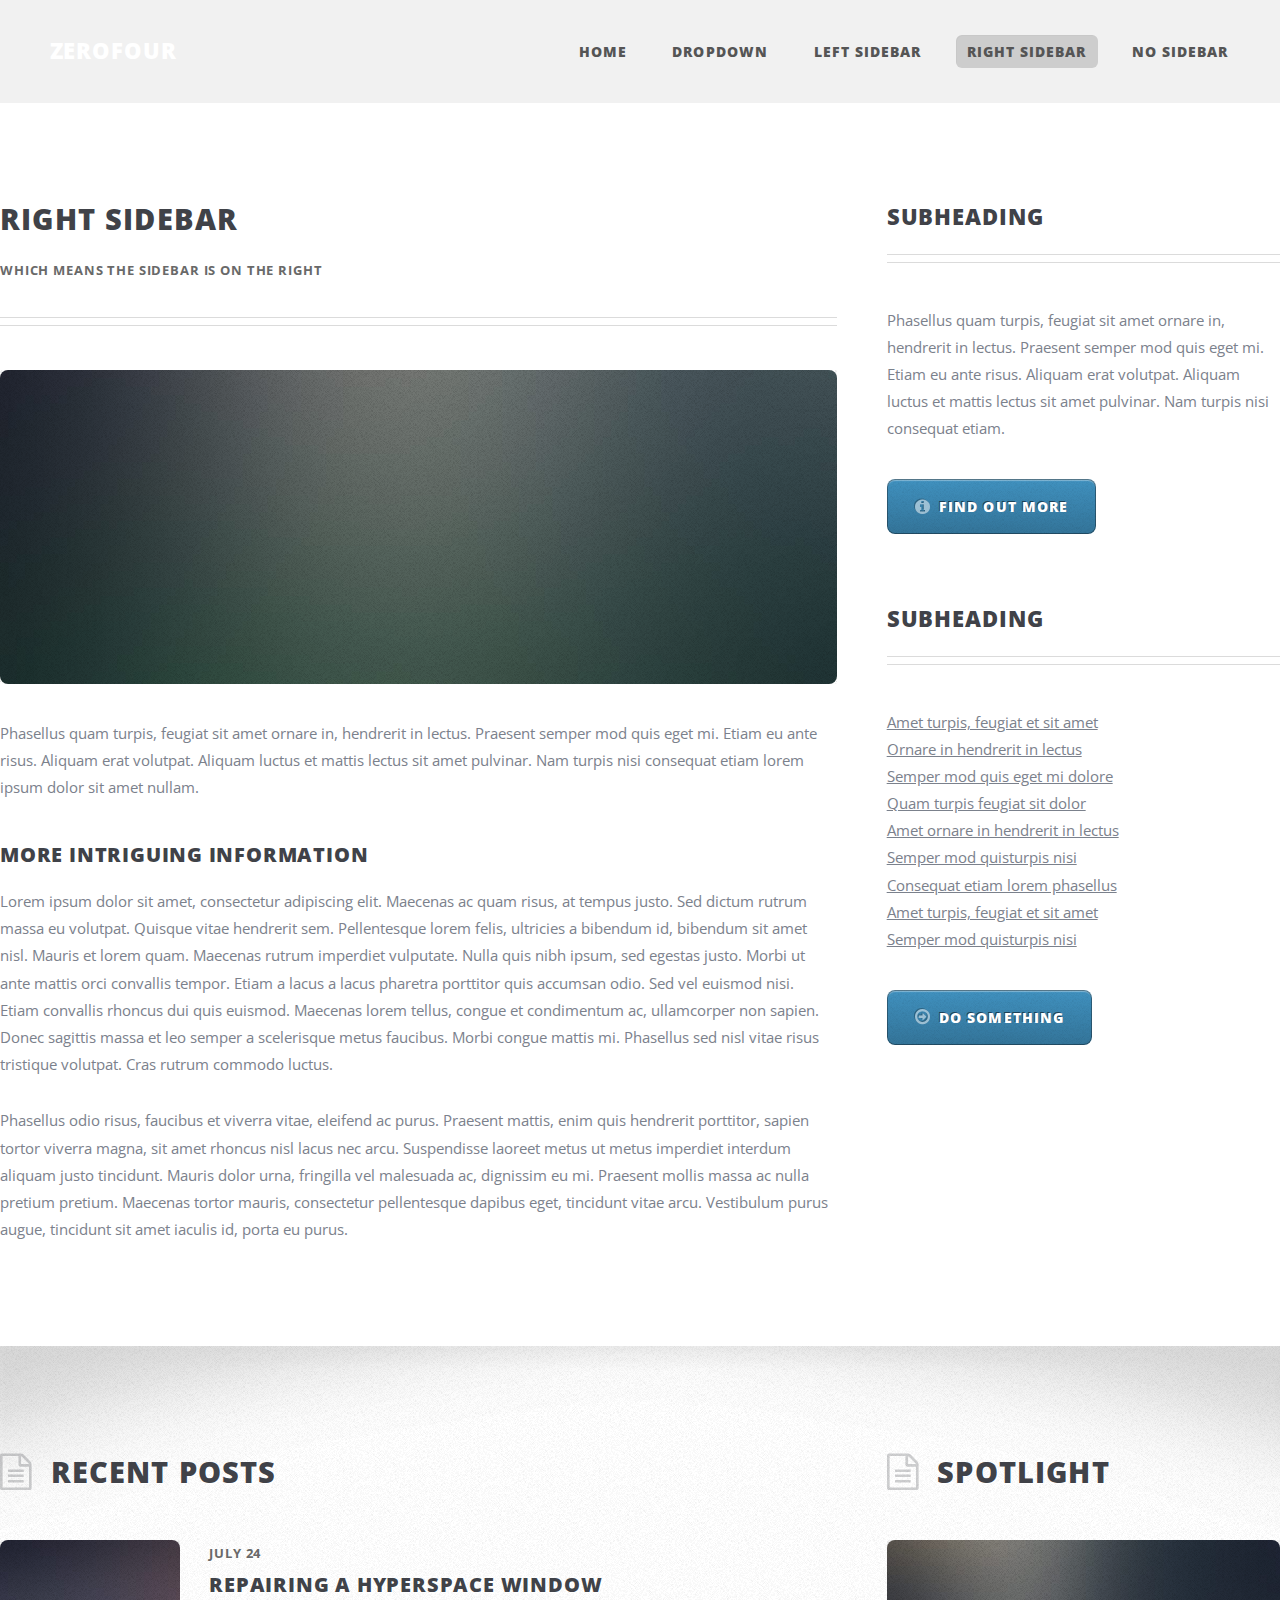
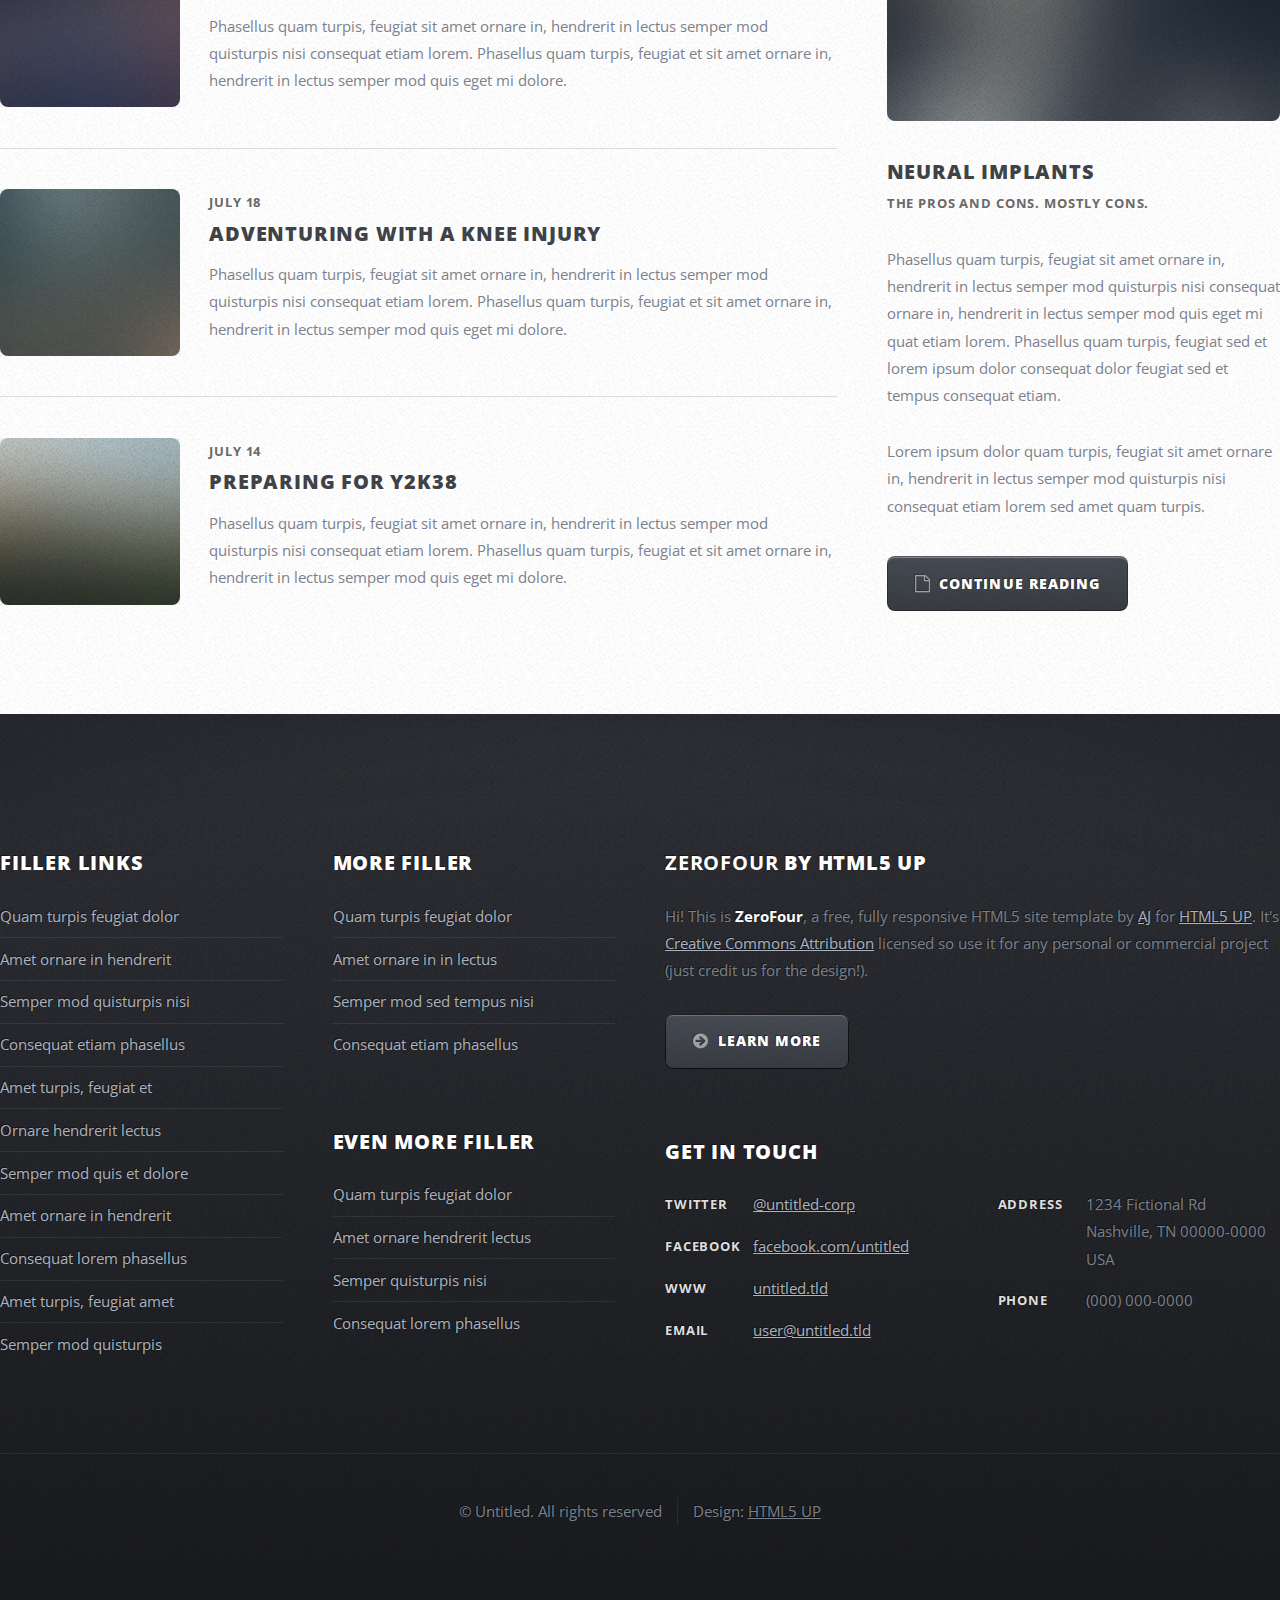
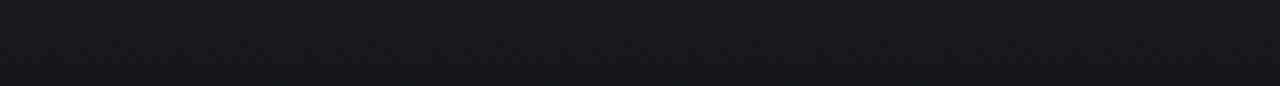
<file: right-sidebar.html>
<!DOCTYPE HTML>
<!--
	ZeroFour by HTML5 UP
	html5up.net | @ajlkn
	Free for personal and commercial use under the CCA 3.0 license (html5up.net/license)
-->
<html>
	<head>
		<title>Right Sidebar - ZeroFour by HTML5 UP</title>
		<meta charset="utf-8" />
		<meta name="viewport" content="width=device-width, initial-scale=1" />
		<!--[if lte IE 8]><script src="assets/js/ie/html5shiv.js"></script><![endif]-->
		<link rel="stylesheet" href="assets/css/main.css" />
		<!--[if lte IE 8]><link rel="stylesheet" href="assets/css/ie8.css" /><![endif]-->
		<!--[if lte IE 9]><link rel="stylesheet" href="assets/css/ie9.css" /><![endif]-->
	</head>
	<body class="right-sidebar">
		<div id="page-wrapper">

			<!-- Header Wrapper -->
				<div id="header-wrapper">
					<div class="container">

						<!-- Header -->
							<header id="header">
								<div class="inner">

									<!-- Logo -->
										<h1><a href="index.html" id="logo">ZeroFour</a></h1>

									<!-- Nav -->
										<nav id="nav">
											<ul>
												<li><a href="index.html">Home</a></li>
												<li>
													<a href="#">Dropdown</a>
													<ul>
														<li><a href="#">Lorem ipsum dolor</a></li>
														<li><a href="#">Magna phasellus</a></li>
														<li>
															<a href="#">Phasellus consequat</a>
															<ul>
																<li><a href="#">Lorem ipsum dolor</a></li>
																<li><a href="#">Phasellus consequat</a></li>
																<li><a href="#">Magna phasellus</a></li>
																<li><a href="#">Etiam dolore nisl</a></li>
															</ul>
														</li>
														<li><a href="#">Veroeros feugiat</a></li>
													</ul>
												</li>
												<li><a href="left-sidebar.html">Left Sidebar</a></li>
												<li class="current_page_item"><a href="right-sidebar.html">Right Sidebar</a></li>
												<li><a href="no-sidebar.html">No Sidebar</a></li>
											</ul>
										</nav>

								</div>
							</header>

					</div>
				</div>

			<!-- Main Wrapper -->
				<div id="main-wrapper">
					<div class="wrapper style2">
						<div class="inner">
							<div class="container">
								<div class="row">
									<div class="8u 12u(mobile)">
										<div id="content">

											<!-- Content -->

												<article>
													<header class="major">
														<h2>Right Sidebar</h2>
														<p>Which means the sidebar is on the right</p>
													</header>

													<span class="image featured"><img src="images/pic08.jpg" alt="" /></span>

													<p>Phasellus quam turpis, feugiat sit amet ornare in, hendrerit in lectus.
													Praesent semper mod quis eget mi. Etiam eu ante risus. Aliquam erat volutpat.
													Aliquam luctus et mattis lectus sit amet pulvinar. Nam turpis nisi
													consequat etiam lorem ipsum dolor sit amet nullam.</p>

													<h3>More intriguing information</h3>
													<p>Lorem ipsum dolor sit amet, consectetur adipiscing elit. Maecenas ac quam risus, at tempus
													justo. Sed dictum rutrum massa eu volutpat. Quisque vitae hendrerit sem. Pellentesque lorem felis,
													ultricies a bibendum id, bibendum sit amet nisl. Mauris et lorem quam. Maecenas rutrum imperdiet
													vulputate. Nulla quis nibh ipsum, sed egestas justo. Morbi ut ante mattis orci convallis tempor.
													Etiam a lacus a lacus pharetra porttitor quis accumsan odio. Sed vel euismod nisi. Etiam convallis
													rhoncus dui quis euismod. Maecenas lorem tellus, congue et condimentum ac, ullamcorper non sapien.
													Donec sagittis massa et leo semper a scelerisque metus faucibus. Morbi congue mattis mi.
													Phasellus sed nisl vitae risus tristique volutpat. Cras rutrum commodo luctus.</p>

													<p>Phasellus odio risus, faucibus et viverra vitae, eleifend ac purus. Praesent mattis, enim
													quis hendrerit porttitor, sapien tortor viverra magna, sit amet rhoncus nisl lacus nec arcu.
													Suspendisse laoreet metus ut metus imperdiet interdum aliquam justo tincidunt. Mauris dolor urna,
													fringilla vel malesuada ac, dignissim eu mi. Praesent mollis massa ac nulla pretium pretium.
													Maecenas tortor mauris, consectetur pellentesque dapibus eget, tincidunt vitae arcu.
													Vestibulum purus augue, tincidunt sit amet iaculis id, porta eu purus.</p>
												</article>

										</div>
									</div>
									<div class="4u 12u(mobile)">
										<div id="sidebar">

											<!-- Sidebar -->

												<section>
													<header class="major">
														<h2>Subheading</h2>
													</header>
													<p>Phasellus quam turpis, feugiat sit amet ornare in, hendrerit in lectus.
													Praesent semper mod quis eget mi. Etiam eu ante risus. Aliquam erat volutpat.
													Aliquam luctus et mattis lectus sit amet pulvinar. Nam turpis nisi
													consequat etiam.</p>
													<footer>
														<a href="#" class="button icon fa-info-circle">Find out more</a>
													</footer>
												</section>

												<section>
													<header class="major">
														<h2>Subheading</h2>
													</header>
													<ul class="style2">
														<li><a href="#">Amet turpis, feugiat et sit amet</a></li>
														<li><a href="#">Ornare in hendrerit in lectus</a></li>
														<li><a href="#">Semper mod quis eget mi dolore</a></li>
														<li><a href="#">Quam turpis feugiat sit dolor</a></li>
														<li><a href="#">Amet ornare in hendrerit in lectus</a></li>
														<li><a href="#">Semper mod quisturpis nisi</a></li>
														<li><a href="#">Consequat etiam lorem phasellus</a></li>
														<li><a href="#">Amet turpis, feugiat et sit amet</a></li>
														<li><a href="#">Semper mod quisturpis nisi</a></li>
													</ul>
													<footer>
														<a href="#" class="button icon fa-arrow-circle-o-right">Do Something</a>
													</footer>
												</section>

										</div>
									</div>
								</div>
							</div>
						</div>
					</div>
					<div class="wrapper style3">
						<div class="inner">
							<div class="container">
								<div class="row">
									<div class="8u 12u(mobile)">

										<!-- Article list -->
											<section class="box article-list">
												<h2 class="icon fa-file-text-o">Recent Posts</h2>

												<!-- Excerpt -->
													<article class="box excerpt">
														<a href="#" class="image left"><img src="images/pic04.jpg" alt="" /></a>
														<div>
															<header>
																<span class="date">July 24</span>
																<h3><a href="#">Repairing a hyperspace window</a></h3>
															</header>
															<p>Phasellus quam turpis, feugiat sit amet ornare in, hendrerit in lectus
															semper mod quisturpis nisi consequat etiam lorem. Phasellus quam turpis,
															feugiat et sit amet ornare in, hendrerit in lectus semper mod quis eget mi dolore.</p>
														</div>
													</article>

												<!-- Excerpt -->
													<article class="box excerpt">
														<a href="#" class="image left"><img src="images/pic05.jpg" alt="" /></a>
														<div>
															<header>
																<span class="date">July 18</span>
																<h3><a href="#">Adventuring with a knee injury</a></h3>
															</header>
															<p>Phasellus quam turpis, feugiat sit amet ornare in, hendrerit in lectus
															semper mod quisturpis nisi consequat etiam lorem. Phasellus quam turpis,
															feugiat et sit amet ornare in, hendrerit in lectus semper mod quis eget mi dolore.</p>
														</div>
													</article>

												<!-- Excerpt -->
													<article class="box excerpt">
														<a href="#" class="image left"><img src="images/pic06.jpg" alt="" /></a>
														<div>
															<header>
																<span class="date">July 14</span>
																<h3><a href="#">Preparing for Y2K38</a></h3>
															</header>
															<p>Phasellus quam turpis, feugiat sit amet ornare in, hendrerit in lectus
															semper mod quisturpis nisi consequat etiam lorem. Phasellus quam turpis,
															feugiat et sit amet ornare in, hendrerit in lectus semper mod quis eget mi dolore.</p>
														</div>
													</article>

											</section>
									</div>
									<div class="4u 12u(mobile)">

										<!-- Spotlight -->
											<section class="box spotlight">
												<h2 class="icon fa-file-text-o">Spotlight</h2>
												<article>
													<a href="#" class="image featured"><img src="images/pic07.jpg" alt=""></a>
													<header>
														<h3><a href="#">Neural Implants</a></h3>
														<p>The pros and cons. Mostly cons.</p>
													</header>
													<p>Phasellus quam turpis, feugiat sit amet ornare in, hendrerit in lectus semper mod
													quisturpis nisi consequat ornare in, hendrerit in lectus semper mod quis eget mi quat etiam
													lorem. Phasellus quam turpis, feugiat sed et lorem ipsum dolor consequat dolor feugiat sed
													et tempus consequat etiam.</p>
													<p>Lorem ipsum dolor quam turpis, feugiat sit amet ornare in, hendrerit in lectus semper
													mod quisturpis nisi consequat etiam lorem sed amet quam turpis.</p>
													<footer>
														<a href="#" class="button alt icon fa-file-o">Continue Reading</a>
													</footer>
												</article>
											</section>

									</div>
								</div>
							</div>
						</div>
					</div>
				</div>

			<!-- Footer Wrapper -->
				<div id="footer-wrapper">
					<footer id="footer" class="container">
						<div class="row">
							<div class="3u 12u(mobile)">

								<!-- Links -->
									<section>
										<h2>Filler Links</h2>
										<ul class="divided">
											<li><a href="#">Quam turpis feugiat dolor</a></li>
											<li><a href="#">Amet ornare in hendrerit </a></li>
											<li><a href="#">Semper mod quisturpis nisi</a></li>
											<li><a href="#">Consequat etiam phasellus</a></li>
											<li><a href="#">Amet turpis, feugiat et</a></li>
											<li><a href="#">Ornare hendrerit lectus</a></li>
											<li><a href="#">Semper mod quis et dolore</a></li>
											<li><a href="#">Amet ornare in hendrerit</a></li>
											<li><a href="#">Consequat lorem phasellus</a></li>
											<li><a href="#">Amet turpis, feugiat amet</a></li>
											<li><a href="#">Semper mod quisturpis</a></li>
										</ul>
									</section>

							</div>
							<div class="3u 12u(mobile)">

								<!-- Links -->
									<section>
										<h2>More Filler</h2>
										<ul class="divided">
											<li><a href="#">Quam turpis feugiat dolor</a></li>
											<li><a href="#">Amet ornare in in lectus</a></li>
											<li><a href="#">Semper mod sed tempus nisi</a></li>
											<li><a href="#">Consequat etiam phasellus</a></li>
										</ul>
									</section>

								<!-- Links -->
									<section>
										<h2>Even More Filler</h2>
										<ul class="divided">
											<li><a href="#">Quam turpis feugiat dolor</a></li>
											<li><a href="#">Amet ornare hendrerit lectus</a></li>
											<li><a href="#">Semper quisturpis nisi</a></li>
											<li><a href="#">Consequat lorem phasellus</a></li>
										</ul>
									</section>

							</div>
							<div class="6u 12u(mobile)">

								<!-- About -->
									<section>
										<h2><strong>ZeroFour</strong> by HTML5 UP</h2>
										<p>Hi! This is <strong>ZeroFour</strong>, a free, fully responsive HTML5 site
										template by <a href="http://twitter.com/ajlkn">AJ</a> for <a href="http://html5up.net/">HTML5 UP</a>.
										It's <a href="http://html5up.net/license/">Creative Commons Attribution</a>
										licensed so use it for any personal or commercial project (just credit us
										for the design!).</p>
										<a href="#" class="button alt icon fa-arrow-circle-right">Learn More</a>
									</section>

								<!-- Contact -->
									<section>
										<h2>Get in touch</h2>
										<div>
											<div class="row">
												<div class="6u 12u(mobile)">
													<dl class="contact">
														<dt>Twitter</dt>
														<dd><a href="#">@untitled-corp</a></dd>
														<dt>Facebook</dt>
														<dd><a href="#">facebook.com/untitled</a></dd>
														<dt>WWW</dt>
														<dd><a href="#">untitled.tld</a></dd>
														<dt>Email</dt>
														<dd><a href="#">user@untitled.tld</a></dd>
													</dl>
												</div>
												<div class="6u 12u(mobile)">
													<dl class="contact">
														<dt>Address</dt>
														<dd>
															1234 Fictional Rd<br />
															Nashville, TN 00000-0000<br />
															USA
														</dd>
														<dt>Phone</dt>
														<dd>(000) 000-0000</dd>
													</dl>
												</div>
											</div>
										</div>
									</section>

							</div>
						</div>
						<div class="row">
							<div class="12u">
								<div id="copyright">
									<ul class="menu">
										<li>&copy; Untitled. All rights reserved</li><li>Design: <a href="http://html5up.net">HTML5 UP</a></li>
									</ul>
								</div>
							</div>
						</div>
					</footer>
				</div>

		</div>

		<!-- Scripts -->

			<script src="assets/js/jquery.min.js"></script>
			<script src="assets/js/jquery.dropotron.min.js"></script>
			<script src="assets/js/skel.min.js"></script>
			<script src="assets/js/skel-viewport.min.js"></script>
			<script src="assets/js/util.js"></script>
			<!--[if lte IE 8]><script src="assets/js/ie/respond.min.js"></script><![endif]-->
			<script src="assets/js/main.js"></script>

	</body>
</html>
</file>
<file: assets/css/ie8.css>
/*
	ZeroFour by HTML5 UP
	html5up.net | @ajlkn
	Free for personal and commercial use under the CCA 3.0 license (html5up.net/license)
*/

/* Basic */

	.button,
	.image img {
		-ms-behavior: url("assets/js/ie/PIE.htc");
	}

/* Wrappers */

	#header-wrapper {
		background: url("../../images/header.jpg");
		background-position: center center;
		background-size: cover;
		-ms-behavior: url("assets/js/ie/backgroundsize.min.htc");
	}

	#main-wrapper .main-wrapper-style1,
	#main-wrapper .main-wrapper-style3 {
		background: #f8f8f8;
	}

/* Header */

	#header .inner {
		-ms-behavior: url("assets/js/ie/PIE.htc");
	}

/* Nav */

	.dropotron {
		box-shadow: 0;
		-ms-behavior: url("assets/js/ie/PIE.htc");
	}

		.dropotron.level-0 {
			box-shadow: 0;
			-ms-behavior: url("assets/js/ie/PIE.htc");
		}
</file>
<file: assets/css/ie9.css>
/*
	ZeroFour by HTML5 UP
	html5up.net | @ajlkn
	Free for personal and commercial use under the CCA 3.0 license (html5up.net/license)
*/

/* Basic */

	.button {
		background-image: url("images/ie/grad0-20.svg");
	}

	.box-feature1 header.second {
		left: 0;
	}

/* Wrappers */

	#footer-wrapper,
	#header .inner {
		background-image: url("images/ie/grad0-35.svg");
	}

/* Nav */

	.dropotron {
		background-image: url("images/ie/grad35-0.svg");
	}

/* Mobile UI */

	#titleBar, #navPanel {
		background-image: url("images/ie/grad0-35.svg");
	}
</file>
<file: assets/css/main.css>
@import url("https://fonts.googleapis.com/css?family=Open+Sans:400,400italic,700,800");
@import url("font-awesome.min.css");

/*
	ZeroFour by HTML5 UP
	html5up.net | @ajlkn
	Free for personal and commercial use under the CCA 3.0 license (html5up.net/license)
*/


 /* Default to hide the video on all devices */
 #video{display:none}

 /* Default to display the image on all devices */
 #videosubstitute{display:block;width:auto;height:100%;}
 
 html, body {
	 height: 100%;
	 margin: 0;
 }
 #fullScreenDiv{
	 width:100%;
	 min-height: 100%; 
	/* Set the height to match that of the viewport. */
	 height: 100vh;
	 width: auto;
	 padding:0!important;
	 margin: 0!important;
	 background-color: gray;
	 position: relative;
 }
 #video{    
	 width: 100vw; 
	 height: auto;
	 object-fit: cover;
	 left: 0px;
	 top: 0px;
	 z-index: 1;
 }
 
 @media (min-aspect-ratio: 16/9) {
   #video{
	 height: 150%;
	 top: -100%;
   }
   #videosubstitute{
	 display:block;
	 width: 100%;
	 height: auto;}
 }
 
 @media (max-aspect-ratio: 16/9) {
   #video {
	 width: 150%;
	 left: -100%;
   }
   #videosubstitute{display:block;width:auto;height:100%;}
 }
 /*if there is 992  pixels or more, then display the video but hide the image*/
 @media only screen and (min-width : 992px) {
 #video{display:block;}
 #videosubstitute{display:none}
 }   
 
 /* The container for our text and stuff */
 #messageBox{
	 position: absolute;  top: 0;  left: 0;
	 display: flex;
	 align-items: center;
	 justify-content: center;
	 width: 100%;
	 height:100%;
 }











/* Reset */

	html, body, div, span, applet, object, iframe, h1, h2, h3, h4, h5, h6, p, blockquote, pre, a, abbr, acronym, address, big, cite, code, del, dfn, em, img, ins, kbd, q, s, samp, small, strike, strong, sub, sup, tt, var, b, u, i, center, dl, dt, dd, ol, ul, li, fieldset, form, label, legend, table, caption, tbody, tfoot, thead, tr, th, td, article, aside, canvas, details, embed, figure, figcaption, footer, header, hgroup, menu, nav, output, ruby, section, summary, time, mark, audio, video {
		margin: 0;
		padding: 0;
		border: 0;
		font-size: 100%;
		font: inherit;
		vertical-align: baseline;
	}

	article, aside, details, figcaption, figure, footer, header, hgroup, menu, nav, section {
		display: block;
	}

	body {
		line-height: 1;
	}

	ol, ul {
		list-style: none;
	}

	blockquote, q {
		quotes: none;
	}

	blockquote:before, blockquote:after, q:before, q:after {
		content: '';
		content: none;
	}

	table {
		border-collapse: collapse;
		border-spacing: 0;
	}

	body {
		-webkit-text-size-adjust: none;
	}

/* Box Model */

	*, *:before, *:after {
		-moz-box-sizing: border-box;
		-webkit-box-sizing: border-box;
		box-sizing: border-box;
	}

/* Containers */

	.container {
		margin-left: auto;
		margin-right: auto;
	}

	.container.\31 25\25 {
		width: 100%;
		max-width: 1200px;
		min-width: 960px;
	}

	.container.\37 5\25 {
		width: 720px;
	}

	.container.\35 0\25 {
		width: 480px;
	}

	.container.\32 5\25 {
		width: 240px;
	}

	.container {
		width: 100%;
	}

	@media screen and (min-width: 737px) {

		.container.\31 25\25 {
			width: 100%;
			max-width: 1500px;
			min-width: 1200px;
		}

		.container.\37 5\25 {
			width: 900px;
		}

		.container.\35 0\25 {
			width: 600px;
		}

		.container.\32 5\25 {
			width: 300px;
		}

		.container {
			width: 100%;
		}

	}

	@media screen and (min-width: 737px) and (max-width: 1200px) {

		.container.\31 25\25 {
			width: 100%;
			max-width: 1250px;
			min-width: 1000px;
		}

		.container.\37 5\25 {
			width: 750px;
		}

		.container.\35 0\25 {
			width: 500px;
		}

		.container.\32 5\25 {
			width: 250px;
		}

		.container {
			width: 100%;
		}

	}

	@media screen and (max-width: 736px) {

		.container.\31 25\25 {
			width: 100%;
			max-width: 125%;
			min-width: 100%;
		}

		.container.\37 5\25 {
			width: 75%;
		}

		.container.\35 0\25 {
			width: 50%;
		}

		.container.\32 5\25 {
			width: 25%;
		}

		.container {
			width: 100% !important;
		}

	}

/* Grid */

	.row {
		border-bottom: solid 1px transparent;
		-moz-box-sizing: border-box;
		-webkit-box-sizing: border-box;
		box-sizing: border-box;
	}

	.row > * {
		float: left;
		-moz-box-sizing: border-box;
		-webkit-box-sizing: border-box;
		box-sizing: border-box;
	}

	.row:after, .row:before {
		content: '';
		display: block;
		clear: both;
		height: 0;
	}

	.row.uniform > * > :first-child {
		margin-top: 0;
	}

	.row.uniform > * > :last-child {
		margin-bottom: 0;
	}

	.row.\30 \25 > * {
		padding: 0 0 0 0px;
	}

	.row.\30 \25 {
		margin: 0 0 -1px 0px;
	}

	.row.uniform.\30 \25 > * {
		padding: 0px 0 0 0px;
	}

	.row.uniform.\30 \25 {
		margin: 0px 0 -1px 0px;
	}

	.row > * {
		padding: 0 0 0 40px;
	}

	.row {
		margin: 0 0 -1px -40px;
	}

	.row.uniform > * {
		padding: 40px 0 0 40px;
	}

	.row.uniform {
		margin: -40px 0 -1px -40px;
	}

	.row.\32 00\25 > * {
		padding: 0 0 0 80px;
	}

	.row.\32 00\25 {
		margin: 0 0 -1px -80px;
	}

	.row.uniform.\32 00\25 > * {
		padding: 80px 0 0 80px;
	}

	.row.uniform.\32 00\25 {
		margin: -80px 0 -1px -80px;
	}

	.row.\31 50\25 > * {
		padding: 0 0 0 60px;
	}

	.row.\31 50\25 {
		margin: 0 0 -1px -60px;
	}

	.row.uniform.\31 50\25 > * {
		padding: 60px 0 0 60px;
	}

	.row.uniform.\31 50\25 {
		margin: -60px 0 -1px -60px;
	}

	.row.\35 0\25 > * {
		padding: 0 0 0 20px;
	}

	.row.\35 0\25 {
		margin: 0 0 -1px -20px;
	}

	.row.uniform.\35 0\25 > * {
		padding: 20px 0 0 20px;
	}

	.row.uniform.\35 0\25 {
		margin: -20px 0 -1px -20px;
	}

	.row.\32 5\25 > * {
		padding: 0 0 0 10px;
	}

	.row.\32 5\25 {
		margin: 0 0 -1px -10px;
	}

	.row.uniform.\32 5\25 > * {
		padding: 10px 0 0 10px;
	}

	.row.uniform.\32 5\25 {
		margin: -10px 0 -1px -10px;
	}

	.\31 2u, .\31 2u\24 {
		width: 100%;
		clear: none;
		margin-left: 0;
	}

	.\31 1u, .\31 1u\24 {
		width: 91.6666666667%;
		clear: none;
		margin-left: 0;
	}

	.\31 0u, .\31 0u\24 {
		width: 83.3333333333%;
		clear: none;
		margin-left: 0;
	}

	.\39 u, .\39 u\24 {
		width: 75%;
		clear: none;
		margin-left: 0;
	}

	.\38 u, .\38 u\24 {
		width: 66.6666666667%;
		clear: none;
		margin-left: 0;
	}

	.\37 u, .\37 u\24 {
		width: 58.3333333333%;
		clear: none;
		margin-left: 0;
	}

	.\36 u, .\36 u\24 {
		width: 50%;
		clear: none;
		margin-left: 0;
	}

	.\35 u, .\35 u\24 {
		width: 41.6666666667%;
		clear: none;
		margin-left: 0;
	}

	.\34 u, .\34 u\24 {
		width: 33.3333333333%;
		clear: none;
		margin-left: 0;
	}

	.\33 u, .\33 u\24 {
		width: 25%;
		clear: none;
		margin-left: 0;
	}

	.\32 u, .\32 u\24 {
		width: 16.6666666667%;
		clear: none;
		margin-left: 0;
	}

	.\31 u, .\31 u\24 {
		width: 8.3333333333%;
		clear: none;
		margin-left: 0;
	}

	.\31 2u\24 + *,
	.\31 1u\24 + *,
	.\31 0u\24 + *,
	.\39 u\24 + *,
	.\38 u\24 + *,
	.\37 u\24 + *,
	.\36 u\24 + *,
	.\35 u\24 + *,
	.\34 u\24 + *,
	.\33 u\24 + *,
	.\32 u\24 + *,
	.\31 u\24 + * {
		clear: left;
	}

	.\-11u {
		margin-left: 91.66667%;
	}

	.\-10u {
		margin-left: 83.33333%;
	}

	.\-9u {
		margin-left: 75%;
	}

	.\-8u {
		margin-left: 66.66667%;
	}

	.\-7u {
		margin-left: 58.33333%;
	}

	.\-6u {
		margin-left: 50%;
	}

	.\-5u {
		margin-left: 41.66667%;
	}

	.\-4u {
		margin-left: 33.33333%;
	}

	.\-3u {
		margin-left: 25%;
	}

	.\-2u {
		margin-left: 16.66667%;
	}

	.\-1u {
		margin-left: 8.33333%;
	}

	@media screen and (min-width: 737px) {

		.row > * {
			padding: 50px 0 0 50px;
		}

		.row {
			margin: -50px 0 -1px -50px;
		}

		.row.uniform > * {
			padding: 50px 0 0 50px;
		}

		.row.uniform {
			margin: -50px 0 -1px -50px;
		}

		.row.\32 00\25 > * {
			padding: 100px 0 0 100px;
		}

		.row.\32 00\25 {
			margin: -100px 0 -1px -100px;
		}

		.row.uniform.\32 00\25 > * {
			padding: 100px 0 0 100px;
		}

		.row.uniform.\32 00\25 {
			margin: -100px 0 -1px -100px;
		}

		.row.\31 50\25 > * {
			padding: 75px 0 0 75px;
		}

		.row.\31 50\25 {
			margin: -75px 0 -1px -75px;
		}

		.row.uniform.\31 50\25 > * {
			padding: 75px 0 0 75px;
		}

		.row.uniform.\31 50\25 {
			margin: -75px 0 -1px -75px;
		}

		.row.\35 0\25 > * {
			padding: 25px 0 0 25px;
		}

		.row.\35 0\25 {
			margin: -25px 0 -1px -25px;
		}

		.row.uniform.\35 0\25 > * {
			padding: 25px 0 0 25px;
		}

		.row.uniform.\35 0\25 {
			margin: -25px 0 -1px -25px;
		}

		.row.\32 5\25 > * {
			padding: 12.5px 0 0 12.5px;
		}

		.row.\32 5\25 {
			margin: -12.5px 0 -1px -12.5px;
		}

		.row.uniform.\32 5\25 > * {
			padding: 12.5px 0 0 12.5px;
		}

		.row.uniform.\32 5\25 {
			margin: -12.5px 0 -1px -12.5px;
		}

		.\31 2u\28desktop\29, .\31 2u\24\28desktop\29 {
			width: 100%;
			clear: none;
			margin-left: 0;
		}

		.\31 1u\28desktop\29, .\31 1u\24\28desktop\29 {
			width: 91.6666666667%;
			clear: none;
			margin-left: 0;
		}

		.\31 0u\28desktop\29, .\31 0u\24\28desktop\29 {
			width: 83.3333333333%;
			clear: none;
			margin-left: 0;
		}

		.\39 u\28desktop\29, .\39 u\24\28desktop\29 {
			width: 75%;
			clear: none;
			margin-left: 0;
		}

		.\38 u\28desktop\29, .\38 u\24\28desktop\29 {
			width: 66.6666666667%;
			clear: none;
			margin-left: 0;
		}

		.\37 u\28desktop\29, .\37 u\24\28desktop\29 {
			width: 58.3333333333%;
			clear: none;
			margin-left: 0;
		}

		.\36 u\28desktop\29, .\36 u\24\28desktop\29 {
			width: 50%;
			clear: none;
			margin-left: 0;
		}

		.\35 u\28desktop\29, .\35 u\24\28desktop\29 {
			width: 41.6666666667%;
			clear: none;
			margin-left: 0;
		}

		.\34 u\28desktop\29, .\34 u\24\28desktop\29 {
			width: 33.3333333333%;
			clear: none;
			margin-left: 0;
		}

		.\33 u\28desktop\29, .\33 u\24\28desktop\29 {
			width: 25%;
			clear: none;
			margin-left: 0;
		}

		.\32 u\28desktop\29, .\32 u\24\28desktop\29 {
			width: 16.6666666667%;
			clear: none;
			margin-left: 0;
		}

		.\31 u\28desktop\29, .\31 u\24\28desktop\29 {
			width: 8.3333333333%;
			clear: none;
			margin-left: 0;
		}

		.\31 2u\24\28desktop\29 + *,
		.\31 1u\24\28desktop\29 + *,
		.\31 0u\24\28desktop\29 + *,
		.\39 u\24\28desktop\29 + *,
		.\38 u\24\28desktop\29 + *,
		.\37 u\24\28desktop\29 + *,
		.\36 u\24\28desktop\29 + *,
		.\35 u\24\28desktop\29 + *,
		.\34 u\24\28desktop\29 + *,
		.\33 u\24\28desktop\29 + *,
		.\32 u\24\28desktop\29 + *,
		.\31 u\24\28desktop\29 + * {
			clear: left;
		}

		.\-11u\28desktop\29 {
			margin-left: 91.66667%;
		}

		.\-10u\28desktop\29 {
			margin-left: 83.33333%;
		}

		.\-9u\28desktop\29 {
			margin-left: 75%;
		}

		.\-8u\28desktop\29 {
			margin-left: 66.66667%;
		}

		.\-7u\28desktop\29 {
			margin-left: 58.33333%;
		}

		.\-6u\28desktop\29 {
			margin-left: 50%;
		}

		.\-5u\28desktop\29 {
			margin-left: 41.66667%;
		}

		.\-4u\28desktop\29 {
			margin-left: 33.33333%;
		}

		.\-3u\28desktop\29 {
			margin-left: 25%;
		}

		.\-2u\28desktop\29 {
			margin-left: 16.66667%;
		}

		.\-1u\28desktop\29 {
			margin-left: 8.33333%;
		}

	}

	@media screen and (min-width: 737px) and (max-width: 1200px) {

		.row > * {
			padding: 35px 0 0 35px;
		}

		.row {
			margin: -35px 0 -1px -35px;
		}

		.row.uniform > * {
			padding: 35px 0 0 35px;
		}

		.row.uniform {
			margin: -35px 0 -1px -35px;
		}

		.row.\32 00\25 > * {
			padding: 70px 0 0 70px;
		}

		.row.\32 00\25 {
			margin: -70px 0 -1px -70px;
		}

		.row.uniform.\32 00\25 > * {
			padding: 70px 0 0 70px;
		}

		.row.uniform.\32 00\25 {
			margin: -70px 0 -1px -70px;
		}

		.row.\31 50\25 > * {
			padding: 52.5px 0 0 52.5px;
		}

		.row.\31 50\25 {
			margin: -52.5px 0 -1px -52.5px;
		}

		.row.uniform.\31 50\25 > * {
			padding: 52.5px 0 0 52.5px;
		}

		.row.uniform.\31 50\25 {
			margin: -52.5px 0 -1px -52.5px;
		}

		.row.\35 0\25 > * {
			padding: 17.5px 0 0 17.5px;
		}

		.row.\35 0\25 {
			margin: -17.5px 0 -1px -17.5px;
		}

		.row.uniform.\35 0\25 > * {
			padding: 17.5px 0 0 17.5px;
		}

		.row.uniform.\35 0\25 {
			margin: -17.5px 0 -1px -17.5px;
		}

		.row.\32 5\25 > * {
			padding: 8.75px 0 0 8.75px;
		}

		.row.\32 5\25 {
			margin: -8.75px 0 -1px -8.75px;
		}

		.row.uniform.\32 5\25 > * {
			padding: 8.75px 0 0 8.75px;
		}

		.row.uniform.\32 5\25 {
			margin: -8.75px 0 -1px -8.75px;
		}

		.\31 2u\28tablet\29, .\31 2u\24\28tablet\29 {
			width: 100%;
			clear: none;
			margin-left: 0;
		}

		.\31 1u\28tablet\29, .\31 1u\24\28tablet\29 {
			width: 91.6666666667%;
			clear: none;
			margin-left: 0;
		}

		.\31 0u\28tablet\29, .\31 0u\24\28tablet\29 {
			width: 83.3333333333%;
			clear: none;
			margin-left: 0;
		}

		.\39 u\28tablet\29, .\39 u\24\28tablet\29 {
			width: 75%;
			clear: none;
			margin-left: 0;
		}

		.\38 u\28tablet\29, .\38 u\24\28tablet\29 {
			width: 66.6666666667%;
			clear: none;
			margin-left: 0;
		}

		.\37 u\28tablet\29, .\37 u\24\28tablet\29 {
			width: 58.3333333333%;
			clear: none;
			margin-left: 0;
		}

		.\36 u\28tablet\29, .\36 u\24\28tablet\29 {
			width: 50%;
			clear: none;
			margin-left: 0;
		}

		.\35 u\28tablet\29, .\35 u\24\28tablet\29 {
			width: 41.6666666667%;
			clear: none;
			margin-left: 0;
		}

		.\34 u\28tablet\29, .\34 u\24\28tablet\29 {
			width: 33.3333333333%;
			clear: none;
			margin-left: 0;
		}

		.\33 u\28tablet\29, .\33 u\24\28tablet\29 {
			width: 25%;
			clear: none;
			margin-left: 0;
		}

		.\32 u\28tablet\29, .\32 u\24\28tablet\29 {
			width: 16.6666666667%;
			clear: none;
			margin-left: 0;
		}

		.\31 u\28tablet\29, .\31 u\24\28tablet\29 {
			width: 8.3333333333%;
			clear: none;
			margin-left: 0;
		}

		.\31 2u\24\28tablet\29 + *,
		.\31 1u\24\28tablet\29 + *,
		.\31 0u\24\28tablet\29 + *,
		.\39 u\24\28tablet\29 + *,
		.\38 u\24\28tablet\29 + *,
		.\37 u\24\28tablet\29 + *,
		.\36 u\24\28tablet\29 + *,
		.\35 u\24\28tablet\29 + *,
		.\34 u\24\28tablet\29 + *,
		.\33 u\24\28tablet\29 + *,
		.\32 u\24\28tablet\29 + *,
		.\31 u\24\28tablet\29 + * {
			clear: left;
		}

		.\-11u\28tablet\29 {
			margin-left: 91.66667%;
		}

		.\-10u\28tablet\29 {
			margin-left: 83.33333%;
		}

		.\-9u\28tablet\29 {
			margin-left: 75%;
		}

		.\-8u\28tablet\29 {
			margin-left: 66.66667%;
		}

		.\-7u\28tablet\29 {
			margin-left: 58.33333%;
		}

		.\-6u\28tablet\29 {
			margin-left: 50%;
		}

		.\-5u\28tablet\29 {
			margin-left: 41.66667%;
		}

		.\-4u\28tablet\29 {
			margin-left: 33.33333%;
		}

		.\-3u\28tablet\29 {
			margin-left: 25%;
		}

		.\-2u\28tablet\29 {
			margin-left: 16.66667%;
		}

		.\-1u\28tablet\29 {
			margin-left: 8.33333%;
		}

	}

	@media screen and (max-width: 736px) {

		.row > * {
			padding: 10px 0 0 10px;
		}

		.row {
			margin: -10px 0 -1px -10px;
		}

		.row.uniform > * {
			padding: 10px 0 0 10px;
		}

		.row.uniform {
			margin: -10px 0 -1px -10px;
		}

		.row.\32 00\25 > * {
			padding: 20px 0 0 20px;
		}

		.row.\32 00\25 {
			margin: -20px 0 -1px -20px;
		}

		.row.uniform.\32 00\25 > * {
			padding: 20px 0 0 20px;
		}

		.row.uniform.\32 00\25 {
			margin: -20px 0 -1px -20px;
		}

		.row.\31 50\25 > * {
			padding: 15px 0 0 15px;
		}

		.row.\31 50\25 {
			margin: -15px 0 -1px -15px;
		}

		.row.uniform.\31 50\25 > * {
			padding: 15px 0 0 15px;
		}

		.row.uniform.\31 50\25 {
			margin: -15px 0 -1px -15px;
		}

		.row.\35 0\25 > * {
			padding: 5px 0 0 5px;
		}

		.row.\35 0\25 {
			margin: -5px 0 -1px -5px;
		}

		.row.uniform.\35 0\25 > * {
			padding: 5px 0 0 5px;
		}

		.row.uniform.\35 0\25 {
			margin: -5px 0 -1px -5px;
		}

		.row.\32 5\25 > * {
			padding: 2.5px 0 0 2.5px;
		}

		.row.\32 5\25 {
			margin: -2.5px 0 -1px -2.5px;
		}

		.row.uniform.\32 5\25 > * {
			padding: 2.5px 0 0 2.5px;
		}

		.row.uniform.\32 5\25 {
			margin: -2.5px 0 -1px -2.5px;
		}

		.\31 2u\28mobile\29, .\31 2u\24\28mobile\29 {
			width: 100%;
			clear: none;
			margin-left: 0;
		}

		.\31 1u\28mobile\29, .\31 1u\24\28mobile\29 {
			width: 91.6666666667%;
			clear: none;
			margin-left: 0;
		}

		.\31 0u\28mobile\29, .\31 0u\24\28mobile\29 {
			width: 83.3333333333%;
			clear: none;
			margin-left: 0;
		}

		.\39 u\28mobile\29, .\39 u\24\28mobile\29 {
			width: 75%;
			clear: none;
			margin-left: 0;
		}

		.\38 u\28mobile\29, .\38 u\24\28mobile\29 {
			width: 66.6666666667%;
			clear: none;
			margin-left: 0;
		}

		.\37 u\28mobile\29, .\37 u\24\28mobile\29 {
			width: 58.3333333333%;
			clear: none;
			margin-left: 0;
		}

		.\36 u\28mobile\29, .\36 u\24\28mobile\29 {
			width: 50%;
			clear: none;
			margin-left: 0;
		}

		.\35 u\28mobile\29, .\35 u\24\28mobile\29 {
			width: 41.6666666667%;
			clear: none;
			margin-left: 0;
		}

		.\34 u\28mobile\29, .\34 u\24\28mobile\29 {
			width: 33.3333333333%;
			clear: none;
			margin-left: 0;
		}

		.\33 u\28mobile\29, .\33 u\24\28mobile\29 {
			width: 25%;
			clear: none;
			margin-left: 0;
		}

		.\32 u\28mobile\29, .\32 u\24\28mobile\29 {
			width: 16.6666666667%;
			clear: none;
			margin-left: 0;
		}

		.\31 u\28mobile\29, .\31 u\24\28mobile\29 {
			width: 8.3333333333%;
			clear: none;
			margin-left: 0;
		}

		.\31 2u\24\28mobile\29 + *,
		.\31 1u\24\28mobile\29 + *,
		.\31 0u\24\28mobile\29 + *,
		.\39 u\24\28mobile\29 + *,
		.\38 u\24\28mobile\29 + *,
		.\37 u\24\28mobile\29 + *,
		.\36 u\24\28mobile\29 + *,
		.\35 u\24\28mobile\29 + *,
		.\34 u\24\28mobile\29 + *,
		.\33 u\24\28mobile\29 + *,
		.\32 u\24\28mobile\29 + *,
		.\31 u\24\28mobile\29 + * {
			clear: left;
		}

		.\-11u\28mobile\29 {
			margin-left: 91.66667%;
		}

		.\-10u\28mobile\29 {
			margin-left: 83.33333%;
		}

		.\-9u\28mobile\29 {
			margin-left: 75%;
		}

		.\-8u\28mobile\29 {
			margin-left: 66.66667%;
		}

		.\-7u\28mobile\29 {
			margin-left: 58.33333%;
		}

		.\-6u\28mobile\29 {
			margin-left: 50%;
		}

		.\-5u\28mobile\29 {
			margin-left: 41.66667%;
		}

		.\-4u\28mobile\29 {
			margin-left: 33.33333%;
		}

		.\-3u\28mobile\29 {
			margin-left: 25%;
		}

		.\-2u\28mobile\29 {
			margin-left: 16.66667%;
		}

		.\-1u\28mobile\29 {
			margin-left: 8.33333%;
		}

	}

/* Basic */

	@-ms-viewport {
		width: device-width;
	}

	body {
		background: #303238 url("images/bg01.png");
		font-family: 'Open Sans', sans-serif;
		color: #7b818c;
		font-weight: 400;
	}

		body.is-loading * {
			-moz-transition: none !important;
			-webkit-transition: none !important;
			-ms-transition: none !important;
			transition: none !important;
			-moz-animation: none !important;
			-webkit-animation: none !important;
			-ms-animation: none !important;
			animation: none !important;
		}

	input, select, textarea {
		font-family: 'Open Sans', sans-serif;
		color: #7b818c;
		font-weight: 400;
	}

	a {
		color: inherit;
		text-decoration: underline;
	}

		a:hover {
			text-decoration: none;
		}

	h1, h2, h3, h4, h5, h6 {
		text-transform: uppercase;
		font-weight: 800;
		letter-spacing: 0.04em;
		color: #404248;
		margin: 0 0 1em 0;
	}

	h1 a, h2 a, h3 a, h4 a, h5 a, h6 a {
		color: inherit;
		text-decoration: none;
		outline: 0;
	}

	h2 {
		font-size: 2em;
		margin: 0 0 1.5em 0;
		line-height: 1em;
	}

		h2.icon {
			line-height: 48px;
		}

			h2.icon:before {
				position: relative;
				top: 0.05em;
				margin-right: 0.5em;
				opacity: 0.25;
			}

	h3 {
		font-size: 1.35em;
		margin-top: 2em;
	}

	b, strong {
		color: #404248;
		font-weight: 700;
	}

	i, em {
		font-style: italic;
	}

	br.clear {
		clear: both;
	}

	sub {
		position: relative;
		top: 0.5em;
		font-size: 0.8em;
	}

	sup {
		position: relative;
		top: -0.5em;
		font-size: 0.8em;
	}

	hr {
		border: 0;
		border-top: solid 1px #ddd;
	}

	blockquote {
		border-left: solid 0.5em #ddd;
		padding: 1em 0 1em 2em;
		font-style: italic;
	}

	p, ul, ol, dl, table {
		margin-bottom: 2em;
	}

	.date {
		display: block;
		text-transform: uppercase;
		font-weight: 700;
		letter-spacing: 0.065em;
		font-size: 0.9em;
		color: #696969;
		margin: 0 0 0.25em 0;
	}

/* Section/Article */

	section, article {
		margin-bottom: 5em;
	}

	section > :last-child,
	article > :last-child,
	section:last-child,
	article:last-child {
		margin-bottom: 0;
	}

	header {
		margin: 0 0 2em 0;
	}

		header h2, header h3 {
			margin: 0 0 0.25em 0;
		}

		header p {
			display: block;
			text-transform: uppercase;
			font-weight: 700;
			letter-spacing: 0.065em;
			font-size: 0.9em;
			color: #696969;
			margin: 0;
		}

			header p strong {
				color: #404248;
				font-weight: 800;
			}

	footer {
		margin: 2.5em 0 0 0;
	}

	header.major {
		border-bottom: solid 1px #dbdbdb;
		margin: 0 0 3em 0;
	}

		header.major:after {
			content: '';
			display: block;
			border-top: solid 1px #dbdbdb;
			height: 8px;
		}

		header.major h2, header.major h3 {
			margin: 0 0 1.2em 0;
		}

		header.major p {
			margin: 0 0 1.5em 0;
			position: relative;
			top: -1em;
		}

/* Forms */

	form label {
		display: block;
		text-transform: uppercase;
		font-weight: 800;
		letter-spacing: 0.04em;
		color: #404248;
		margin: 0 0 1em 0;
		font-size: 0.8em;
	}

	form input[type="text"],
	form input[type="email"],
	form input[type="password"],
	form select,
	form textarea {
		-webkit-appearance: none;
		display: block;
		width: 100%;
		border-radius: 8px;
		border: solid 1px #eee;
	}

	form input[type="text"]:focus,
	form input[type="email"]:focus,
	form input[type="password"]:focus,
	form select:focus,
	form textarea:focus {
		box-shadow: 0 0 2px 1px #4091bf;
	}

	form input[type="text"],
	form input[type="email"],
	form input[type="password"] {
		line-height: 3em;
		padding: 0 1em;
	}

	form select {
		line-height: 3em;
		padding: 0 1em;
	}

	form textarea {
		min-height: 9em;
		padding: 1em;
	}

	form .formerize-placeholder,
	form ::-webkit-input-placeholder,
	form :-moz-placeholder,
	form ::-moz-placeholder,
	form :-ms-input-placeholder {
		color: #555 !important;
	}

	form ::-moz-focus-inner {
		border: 0;
	}

/* Tables */

	table {
		width: 100%;
	}

		table.default {
			width: 100%;
		}

			table.default tr {
				border-top: solid 1px #eee;
			}

				table.default tr:first-child {
					border-top: 0;
				}

			table.default td {
				padding: 0.5em 1em 0.5em 1em;
			}

			table.default th {
				text-align: left;
				padding: 0.5em 1em 0.5em 1em;
				text-transform: uppercase;
				font-weight: 800;
				letter-spacing: 0.04em;
				margin: 0 0 1em 0;
				font-size: 0.8em;
			}

			table.default thead {
				background: #404248;
				color: #fff;
			}

/* Image */

	.image {
		position: relative;
		display: inline-block;
	}

		.image img {
			display: block;
			width: 100%;
			border-radius: 8px;
		}

		.image:before {
			content: '';
			display: block;
			position: absolute;
			left: 0;
			top: 0;
			background: url("images/bg01.png");
			width: 100%;
			height: 100%;
			opacity: 0.75;
		}

		.image.fit {
			display: block;
			width: 100%;
		}

		.image.featured {
			display: block;
			width: 100%;
			margin: 0 0 2.5em 0;
		}

		.image.left {
			float: left;
			margin: 0 2em 2em 0;
		}

		.image.centered {
			display: block;
			margin: 0 0 2.5em 0;
		}

			.image.centered img {
				margin: 0 auto;
				width: auto;
			}

/* Button */

	input[type="button"],
	input[type="submit"],
	input[type="reset"],
	button,
	.button {
		background-image: -moz-linear-gradient(top, rgba(0, 0, 0, 0), rgba(0, 0, 0, 0.2)), url("images/bg02.png");
		background-image: -webkit-linear-gradient(top, rgba(0, 0, 0, 0), rgba(0, 0, 0, 0.2)), url("images/bg02.png");
		background-image: -ms-linear-gradient(top, rgba(0, 0, 0, 0), rgba(0, 0, 0, 0.2)), url("images/bg02.png");
		background-image: linear-gradient(top, rgba(0, 0, 0, 0), rgba(0, 0, 0, 0.2)), url("images/bg02.png");
		-moz-transition: background-color 0.2s ease-in-out;
		-webkit-transition: background-color 0.2s ease-in-out;
		-ms-transition: background-color 0.2s ease-in-out;
		transition: background-color 0.2s ease-in-out;
		-webkit-appearance: none;
		position: relative;
		display: inline-block;
		background-color: #4091bf;
		border-radius: 8px;
		box-shadow: inset 0px 0px 0px 1px rgba(0, 0, 0, 0.35), inset 0px 2px 1px 0px rgba(255, 255, 255, 0.35);
		text-shadow: -1px -1px 0 rgba(0, 0, 0, 0.5);
		color: #fff !important;
		text-decoration: none;
		text-transform: uppercase;
		font-weight: 800;
		font-size: 0.95em;
		letter-spacing: 0.075em;
		padding: 1em 2em;
		outline: 0;
		border: 0;
		white-space: nowrap;
		cursor: pointer;
	}

		input[type="button"].icon:before,
		input[type="submit"].icon:before,
		input[type="reset"].icon:before,
		button.icon:before,
		.button.icon:before {
			opacity: 0.5;
			margin-right: 0.5em;
			position: relative;
			top: 0.05em;
		}

		input[type="button"]:hover,
		input[type="submit"]:hover,
		input[type="reset"]:hover,
		button:hover,
		.button:hover {
			background-color: #50a1cf;
		}

		input[type="button"]:active,
		input[type="submit"]:active,
		input[type="reset"]:active,
		button:active,
		.button:active {
			background-color: #3081af;
		}

		input[type="button"].medium,
		input[type="submit"].medium,
		input[type="reset"].medium,
		button.medium,
		.button.medium {
			font-size: 1.25em;
			padding: 1em 2.25em;
		}

		input[type="button"].big,
		input[type="submit"].big,
		input[type="reset"].big,
		button.big,
		.button.big {
			font-size: 1.5em;
			padding: 1em 2.25em;
		}

		input[type="button"].alt,
		input[type="submit"].alt,
		input[type="reset"].alt,
		button.alt,
		.button.alt {
			background-color: #464a52;
		}

			input[type="button"].alt:hover,
			input[type="submit"].alt:hover,
			input[type="reset"].alt:hover,
			button.alt:hover,
			.button.alt:hover {
				background-color: #565a62;
			}

			input[type="button"].alt:active,
			input[type="submit"].alt:active,
			input[type="reset"].alt:active,
			button.alt:active,
			.button.alt:active {
				background-color: #363a42;
			}

/* List */

	dl.contact dt {
		display: block;
		text-transform: uppercase;
		font-weight: 700;
		letter-spacing: 0.065em;
		font-size: 0.9em;
		color: #696969;
		float: left;
		width: 6em;
	}

	dl.contact dd {
		margin: 0 0 1em 6em;
	}

	ul.default {
		list-style: disc;
		padding-left: 1em;
	}

		ul.default li {
			padding-left: 0.5em;
		}

	ul.actions li {
		display: inline-block;
		padding: 0 0 0 0.25em;
		margin: 0 0 0 0.25em;
	}

		ul.actions li:first-child {
			margin-left: 0;
			padding-left: 0;
		}

	ul.menu li {
		border-left: solid 1px #eee;
		display: inline-block;
		padding: 0 0 0 1em;
		margin: 0 0 0 1em;
	}

		ul.menu li:first-child {
			border-left: 0;
			margin-left: 0;
			padding-left: 0;
		}

	ul.divided li {
		border-top: solid 1px #eee;
		padding: 0.5em 0 0 0;
		margin: 0.5em 0 0 0;
	}

		ul.divided li:first-child {
			border-top: 0 !important;
			padding-top: 0 !important;
			margin-top: 0 !important;
		}

	ol.default {
		list-style: decimal;
		padding-left: 1.25em;
	}

		ol.default li {
			padding-left: 0.25em;
		}

/* Box */

	.box.excerpt {
		position: relative;
		overflow: hidden;
	}

		.box.excerpt header {
			margin: 0 0 1em 0;
		}

		.box.excerpt .image, .box.excerpt p {
			margin-bottom: 0;
		}

	.box.feature1 {
		text-align: center;
	}

		.box.feature1 header.first h2 {
			font-size: 2.5em;
		}

		.box.feature1 header.first p {
			font-size: 1.2em;
		}

		.box.feature1 header.second {
			position: relative;
			display: inline-block;
			text-align: left;
			margin: 0 auto;
			white-space: nowrap;
			left: 24px;
		}

			.box.feature1 header.second p {
				line-height: 1em;
			}

			.box.feature1 header.second:before {
				font-size: 48px;
				position: absolute;
				right: 100%;
				margin-right: 18px;
				opacity: 0.5;
				bottom: -4px;
			}

	.box.feature2 {
		text-align: center;
	}

	.box.article-list article {
		border-bottom: solid 1px #dbdbdb;
		margin: 0 0 2.75em 0;
		padding: 0 0 2.75em 0;
	}

		.box.article-list article:last-child {
			border-bottom: 0;
			margin-bottom: 0;
			padding-bottom: 0;
		}

/* Icons */

	.icon {
		text-decoration: none;
	}

		.icon:before {
			display: inline-block;
			font-family: FontAwesome;
			font-size: 1.25em;
			text-decoration: none;
			font-style: normal;
			font-weight: normal;
			line-height: 1;
			-webkit-font-smoothing: antialiased;
			-moz-osx-font-smoothing: grayscale;
		}

		.icon > .label {
			display: none;
		}

/* Banner */

	#banner {
		text-align: center;
	}

		#banner h2 {
			border: solid 1px rgba(255, 255, 255, 0.25);
			border-left: 0;
			border-right: 0;
			color: #fff;
			color: rgba(255, 255, 255, 0.75);
			font-size: 2.35em;
			font-weight: 700;
			line-height: 1.3em;
			margin: 0 0 1.5em 0;
		}

			#banner h2 strong {
				font-weight: 800;
				color: inherit;
			}

			#banner h2:before {
				content: '';
				display: block;
				border-top: solid 1px;
				border-color: #888;
				border-color: rgba(255, 255, 255, 0.25);
				margin: 10px 0 1.25em 0;
			}

			#banner h2:after {
				content: '';
				display: block;
				border-bottom: solid 1px;
				border-color: #888;
				border-color: rgba(255, 255, 255, 0.25);
				margin: 1.25em 0 10px 0;
			}

		#banner p {
			text-transform: uppercase;
			color: #fff;
			color: rgba(255, 255, 255, 0.75);
			font-size: 1.5em;
			font-weight: 700;
			line-height: 1.3em;
			letter-spacing: 0.04em;
		}

/* Wrappers */

	#header-wrapper {
		background: url("images/bg01.png"), url("../../images/header.jpg");
		background-position: top left, center center;
		background-size: auto, cover;	
	}

	#main-wrapper {
		background: #fff;
	}

	#footer-wrapper {
		background-image: -moz-linear-gradient(top, rgba(0, 0, 0, 0), rgba(0, 0, 0, 0.5)), url("images/bg03.png"), url("images/bg02.png");
		background-image: -webkit-linear-gradient(top, rgba(0, 0, 0, 0), rgba(0, 0, 0, 0.5)), url("images/bg03.png"), url("images/bg02.png");
		background-image: -ms-linear-gradient(top, rgba(0, 0, 0, 0), rgba(0, 0, 0, 0.5)), url("images/bg03.png"), url("images/bg02.png");
		background-image: linear-gradient(top, rgba(0, 0, 0, 0), rgba(0, 0, 0, 0.5)), url("images/bg03.png"), url("images/bg02.png");
		position: relative;
		background-repeat: repeat-x, no-repeat, repeat;
		background-size: 100% 100%, 100% 15em, auto auto;
		background-position: top left, top center, top left;
	}

	.wrapper > .inner {
		position: relative;
		z-index: 2;
	}

	.wrapper.style1 {
		position: relative;
		text-shadow: 1px 1px 0 #fff;
		background-color: #fff;
		background-image: url("images/bg03.png"), url("images/bg04.png"), url("images/bg02.png");
		background-repeat: no-repeat, no-repeat, repeat;
		background-size: 100% 15em, 100% 15em, auto auto;
		background-position: top center, bottom center, top left;
	}

	.wrapper.style3 {
		position: relative;
		text-shadow: 1px 1px 0 #fff;
		background-color: #fff;
		background-image: url("images/bg03.png"), url("images/bg02.png");
		background-repeat: no-repeat, repeat;
		background-size: 100% 15em, auto auto;
		background-position: top center, top left;
	}

/* Header */

	#header {
		margin-bottom: 0;
	}

/* Footer */

	#footer {
		margin-bottom: 0;
		text-shadow: -1px -1px 0 rgba(0, 0, 0, 0.5);
		position: relative;
		z-index: 2;
	}

		#footer h2 {
			font-size: 1.35em;
			color: #fff;
		}

		#footer strong {
			color: #fff;
		}

		#footer a {
			color: #acb2bf;
		}

		#footer .button.alt {
			box-shadow: inset 0px 0px 0px 1px rgba(0, 0, 0, 0.75), inset 0px 2px 1px 0px rgba(255, 255, 255, 0.25);
		}

		#footer ul.divided li, #footer ul.menu li {
			border-color: #444;
			border-color: rgba(255, 255, 255, 0.075);
		}

		#footer ul.divided li a {
			text-decoration: none;
		}

		#footer ul.menu {
			margin: 0;
		}

		#footer dl.contact dt {
			color: #ddd;
		}

	#copyright {
		border-top: solid 1px;
		border-color: #444;
		border-color: rgba(255, 255, 255, 0.075);
		text-align: center;
		margin-top: 2em;
		padding: 3em 0 4em 0;
		color: inherit;
	}

		#copyright a {
			color: inherit;
		}

/* Desktop + Tablet */

	@media screen and (min-width: 737px) {

		/* Basic */

			body, input, select, textarea {
				font-size: 11pt;
				line-height: 1.85em;
			}

		/* Sidebar */

			#sidebar h2 {
				font-size: 1.5em;
			}

		/* Wrappers */

			#header-wrapper {
				padding: 0 0;
			}

			.wrapper {
				padding: 7em 0 7em 0;
			}

			#footer-wrapper {
				padding: 7em 0 7em 0;
			}

		/* Header */

			#header {
				position: relative;
				border-radius: 0;
				background: #f1f1f1;
				padding: 0.75em;
			}

				#header .inner {
					/* background-image: -moz-linear-gradient(top, rgba(0, 0, 0, 0), rgba(0, 0, 0, 0.35)), url("images/bg02.png");
					background-image: -webkit-linear-gradient(top, rgba(0, 0, 0, 0), rgba(0, 0, 0, 0.35)), url("images/bg02.png");
					background-image: -ms-linear-gradient(top, rgba(0, 0, 0, 0), rgba(0, 0, 0, 0.35)), url("images/bg02.png");
					background-image: linear-gradient(top, rgba(0, 0, 0, 0), rgba(0, 0, 0, 0.35)), url("images/bg02.png"); */
					position: relative;
					height: 5.5em;
					background-color: #3B3E45;
					background-color: #f1f1f1;
					border-radius: 0;
					/* box-shadow: inset 0px 0px 0px 1px rgba(0, 0, 0, 0.45), inset 0px 2px 1px 0px rgba(255, 255, 255, 0.15);
					text-shadow: -1px -1px 0 rgba(0, 0, 0, 0.5); */
				}

				#header h1 {
					position: absolute;
					left: 1.75em;
					top: 50%;
					margin-top: -0.65em;
					font-size: 1.5em;
					color: #fff;
				}

				#header img {
					position: absolute;
					left: 1.75em;
					top: 50%;
					margin-top: -1.3em;
				}

		/* Nav */

			#nav {
				position: absolute;
				right: 2em;
				top: 0;
				line-height: 5.5em;
			}

				#nav > ul > li {
					float: left;
					padding: 0 0.8em 0 0.8em;
				}

					#nav > ul > li > a, #nav > ul > li > span {
						color: #555;
						text-decoration: none;
						text-transform: uppercase;
						font-weight: 800;
						font-size: 0.95em;
						letter-spacing: 0.075em;
						padding: 0.5em 0.8em 0.5em 0.8em;
						border-radius: 6px;
						outline: 0;
					}

					#nav > ul > li.active > a, #nav > ul > li.current_page_item > a, #nav > ul > li.active > span, #nav > ul > li.current_page_item > span {
						background: rgba(0, 0, 0, 0.15);
						box-shadow: inset 1px 1px 0px 0px rgba(0, 0, 0, 0.025), 1px 1px 0px 0px rgba(255, 255, 255, 0.025);
					}

					#nav > ul > li:last-child {
						padding-right: 0;
					}

					#nav > ul > li > ul {
						display: none;
					}

			.dropotron {
				background-image: -moz-linear-gradient(top, rgba(0, 0, 0, 0.35), rgba(0, 0, 0, 0)), url("images/bg02.png");
				background-image: -webkit-linear-gradient(top, rgba(0, 0, 0, 0.35), rgba(0, 0, 0, 0)), url("images/bg02.png");
				background-image: -ms-linear-gradient(top, rgba(0, 0, 0, 0.35), rgba(0, 0, 0, 0)), url("images/bg02.png");
				background-image: linear-gradient(top, rgba(0, 0, 0, 0.35), rgba(0, 0, 0, 0)), url("images/bg02.png");
				position: relative;
				background-color: #3B3E45;
				background-color: rgba(59, 62, 69, 0.9);
				border-radius: 8px;
				box-shadow: inset 0px 0px 0px 1px rgba(0, 0, 0, 0.5), inset 0px 0px 0px 2px rgba(255, 255, 255, 0.075), inset 0px 2px 1px 0px rgba(255, 255, 255, 0.2), 0px 2px 14px 0px rgba(0, 0, 0, 0.4);
				text-shadow: -1px -1px 0 rgba(0, 0, 0, 0.5);
				padding: 1.5em;
				line-height: 2.5em;
				min-width: 15em;
			}

				.dropotron.level-0 {
					border-top-left-radius: 0;
					border-top-right-radius: 0;
					margin-top: -2px;
					box-shadow: inset 0px 0px 0px 1px rgba(0, 0, 0, 0.5), inset 0px 0px 0px 2px rgba(255, 255, 255, 0.075), 0px 2px 14px 0px rgba(0, 0, 0, 0.4);
				}

				.dropotron a, .dropotron span {
					color: #aaa;
					text-decoration: none;
					text-transform: uppercase;
					font-weight: 800;
					font-size: 0.8em;
					letter-spacing: 0.075em;
					outline: 0;
				}

				.dropotron li:hover > a, .dropotron li:hover > span {
					color: #fff;
				}

		/* Banner */

			#banner {
				width: 100%;
				margin: 0 auto;
				overflow: hidden;
				padding: 0 0 0 0;
			}

				#banner p {
					float: left;
					text-align: center;
					width: 100%;
					line-height: 1.5em;
					margin: 0;
				}

	}

/* Tablet Only */

	@media screen and (min-width: 737px) and (max-width: 1200px) {

		/* Basic */

			body {
				min-width: 1000px;
				line-height: 1.75em;
				font-size: 10.75pt;
			}

			input, select, textarea {
				line-height: 1.75em;
				font-size: 10.75pt;
			}

		/* Wrappers */

			#header-wrapper {
				padding: 0 0 0 0;
				height: 11em;
			}

			body.homepage #header-wrapper {
				height: 36em;
			}

			#footer-wrapper {
				padding: 4.5em 0 4.5em 0;
			}

			.wrapper {
				padding: 4.5em 0 4.5em 0;
			}

		/* Banner */

			#banner {
				width: 100%;
				padding: 0 0 0 0;
			}

				#banner h2 {
					font-size: 2.2em;
					line-height: 1.3em;
					margin: 0 0 1em 0;
				}

				#banner p {
					font-size: 1.25em;
					line-height: 1.75em;
					letter-spacing: 0.04em;
				}

	}

/* Mobile Only */

	#navPanel, #titleBar {
		display: none;
	}

	@media screen and (max-width: 736px) {

		/* Basic */

			html, body {
				overflow-x: hidden;
			}

			body, input, select, textarea {
				line-height: 1.75em;
				font-size: 10pt;
				letter-spacing: 0;
			}

			h2, h3, h4, h5, h6 {
				font-size: 13pt !important;
			}

			h2 {
				line-height: 1.5em;
			}

		/* Section/Article */

			section, article {
				clear: both;
				margin-bottom: 4em !important;
			}

		/* Image */

			.image.left {
				width: 25%;
				margin-bottom: 2em !important;
			}

		/* Button */

			.button {
				width: 100%;
				font-size: 1.1em;
				text-align: center;
				padding: 1em 0 1em 0;
				border-radius: 8px;
			}

		/* List */

			ul.menu li {
				display: block;
				border: 0 !important;
				padding: 0 !important;
				margin: 0 !important;
			}

			ul.actions li {
				display: block;
				padding: 0;
				margin: 1em 0 0 0;
			}

				ul.actions li:first-child {
					margin-top: 0;
				}

		/* Box */

			.box.excerpt .image-left {
				margin-right: 0;
			}

			.box.excerpt header {
				margin-left: 32%;
			}

			.box.excerpt p {
				clear: both;
			}

			.box.feature1 section {
				margin-bottom: 1em !important;
			}

		/* Off-Canvas Navigation */

			#page-wrapper {
				-moz-backface-visibility: hidden;
				-webkit-backface-visibility: hidden;
				-ms-backface-visibility: hidden;
				backface-visibility: hidden;
				-moz-transition: -moz-transform 0.5s ease;
				-webkit-transition: -webkit-transform 0.5s ease;
				-ms-transition: -ms-transform 0.5s ease;
				transition: transform 0.5s ease;
				padding-bottom: 1px;
			}

			#titleBar {
				-moz-backface-visibility: hidden;
				-webkit-backface-visibility: hidden;
				-ms-backface-visibility: hidden;
				backface-visibility: hidden;
				background-image: -moz-linear-gradient(top, rgba(0, 0, 0, 0), rgba(0, 0, 0, 0.35)), url("images/bg02.png");
				background-image: -webkit-linear-gradient(top, rgba(0, 0, 0, 0), rgba(0, 0, 0, 0.35)), url("images/bg02.png");
				background-image: -ms-linear-gradient(top, rgba(0, 0, 0, 0), rgba(0, 0, 0, 0.35)), url("images/bg02.png");
				background-image: linear-gradient(top, rgba(0, 0, 0, 0), rgba(0, 0, 0, 0.35)), url("images/bg02.png");
				-moz-transition: -moz-transform 0.5s ease;
				-webkit-transition: -webkit-transform 0.5s ease;
				-ms-transition: -ms-transform 0.5s ease;
				transition: transform 0.5s ease;
				background-color: rgba(59, 62, 69, 0.9);
				box-shadow: inset 0px 0px 0px 1px rgba(0, 0, 0, 0.5), inset 0px 0px 0px 2px rgba(255, 255, 255, 0.075), 0px 1px 6px 0px rgba(0, 0, 0, 0.35);
				display: block;
				height: 44px;
				left: 0;
				position: fixed;
				text-shadow: -1px -1px 0 black;
				top: 0;
				width: 100%;
				z-index: 10001;
			}

				#titleBar .title {
					display: block;
					text-transform: uppercase;
					font-weight: 800;
					letter-spacing: 0.04em;
					color: #fff;
					line-height: 44px;
					text-align: center;
				}

				#titleBar .toggle {
					position: absolute;
					left: 0;
					top: 0;
					width: 60px;
					height: 44px;
					opacity: 0.25;
				}

					#titleBar .toggle:before {
						display: inline-block;
						font-family: FontAwesome;
						text-decoration: none;
						font-style: normal;
						font-weight: normal;
						line-height: 1;
						-webkit-font-smoothing: antialiased;
						-moz-osx-font-smoothing: grayscale;
						font-size: 18px;
						width: 44px;
						height: 44px;
						line-height: 44px;
						text-align: center;
						color: #fff;
						content: '\f0c9';
					}

					#titleBar .toggle:active {
						opacity: 0.5;
					}

			#navPanel {
				-moz-backface-visibility: hidden;
				-webkit-backface-visibility: hidden;
				-ms-backface-visibility: hidden;
				backface-visibility: hidden;
				background-image: -moz-linear-gradient(rgba(0, 0, 0, 0), rgba(0, 0, 0, 0.35)), url("images/bg01.png");
				background-image: -webkit-linear-gradient(rgba(0, 0, 0, 0), rgba(0, 0, 0, 0.35)), url("images/bg01.png");
				background-image: -ms-linear-gradient(rgba(0, 0, 0, 0), rgba(0, 0, 0, 0.35)), url("images/bg01.png");
				background-image: linear-gradient(rgba(0, 0, 0, 0), rgba(0, 0, 0, 0.35)), url("images/bg01.png");
				-moz-transform: translateX(-275px);
				-webkit-transform: translateX(-275px);
				-ms-transform: translateX(-275px);
				transform: translateX(-275px);
				-moz-transition: -moz-transform 0.5s ease;
				-webkit-transition: -webkit-transform 0.5s ease;
				-ms-transition: -ms-transform 0.5s ease;
				transition: transform 0.5s ease;
				background-color: #303238;
				box-shadow: inset -1px 0px 0px 0px rgba(0, 0, 0, 0.5), inset -2px 0px 0px rgba(255, 255, 255, 0.15), inset -2px 0px 10px 0px rgba(0, 0, 0, 0.35);
				display: block;
				height: 100%;
				left: 0;
				overflow-y: auto;
				position: fixed;
				top: 0;
				width: 275px;
				z-index: 10002;
			}

				#navPanel .link {
					display: block;
					color: #aaa;
					text-decoration: none;
					height: 44px;
					line-height: 44px;
					border-top: solid 1px rgba(255, 255, 255, 0.05);
					border-bottom: solid 1px rgba(0, 0, 0, 0.15);
					padding: 0 1em 0 1em;
					text-transform: uppercase;
					font-weight: 700;
					font-size: 0.95em;
					letter-spacing: 0.075em;
				}

					#navPanel .link:first-child {
						border-top: 0;
					}

					#navPanel .link:last-child {
						border-bottom: 0;
					}

				#navPanel .indent-1 {
					display: inline-block;
					width: 1em;
				}

				#navPanel .indent-2 {
					display: inline-block;
					width: 2em;
				}

				#navPanel .indent-3 {
					display: inline-block;
					width: 3em;
				}

				#navPanel .indent-4 {
					display: inline-block;
					width: 4em;
				}

				#navPanel .indent-5 {
					display: inline-block;
					width: 5em;
				}

				#navPanel .depth-0 {
					color: #fff;
				}

			body.navPanel-visible #page-wrapper {
				-moz-transform: translateX(275px);
				-webkit-transform: translateX(275px);
				-ms-transform: translateX(275px);
				transform: translateX(275px);
			}

			body.navPanel-visible #titleBar {
				-moz-transform: translateX(275px);
				-webkit-transform: translateX(275px);
				-ms-transform: translateX(275px);
				transform: translateX(275px);
			}

			body.navPanel-visible #navPanel {
				-moz-transform: translateX(0);
				-webkit-transform: translateX(0);
				-ms-transform: translateX(0);
				transform: translateX(0);
			}

		/* Wrappers */

			#header-wrapper {
				background-position: 35% 50%;
			}

			.homepage #header-wrapper,
			#main-wrapper {
				padding-top: 44px;
			}

			.homepage #main-wrapper {
				padding-top: 0;
			}

			#footer-wrapper {
				padding: 2em 20px 0 20px;
			}

			.wrapper {
				padding: 3em 20px 1em 20px;
			}

		/* Header */

			#header, #nav {
				display: none;
			}

		/* Banner */

			#banner {
				padding: 40px 20px 40px 20px;
			}

				#banner h2 {
					font-size: 18pt !important;
				}

					#banner h2 br {
						display: none;
					}

		/* Footer */

			#copyright {
				margin-top: 0;
			}

	}
</file>
